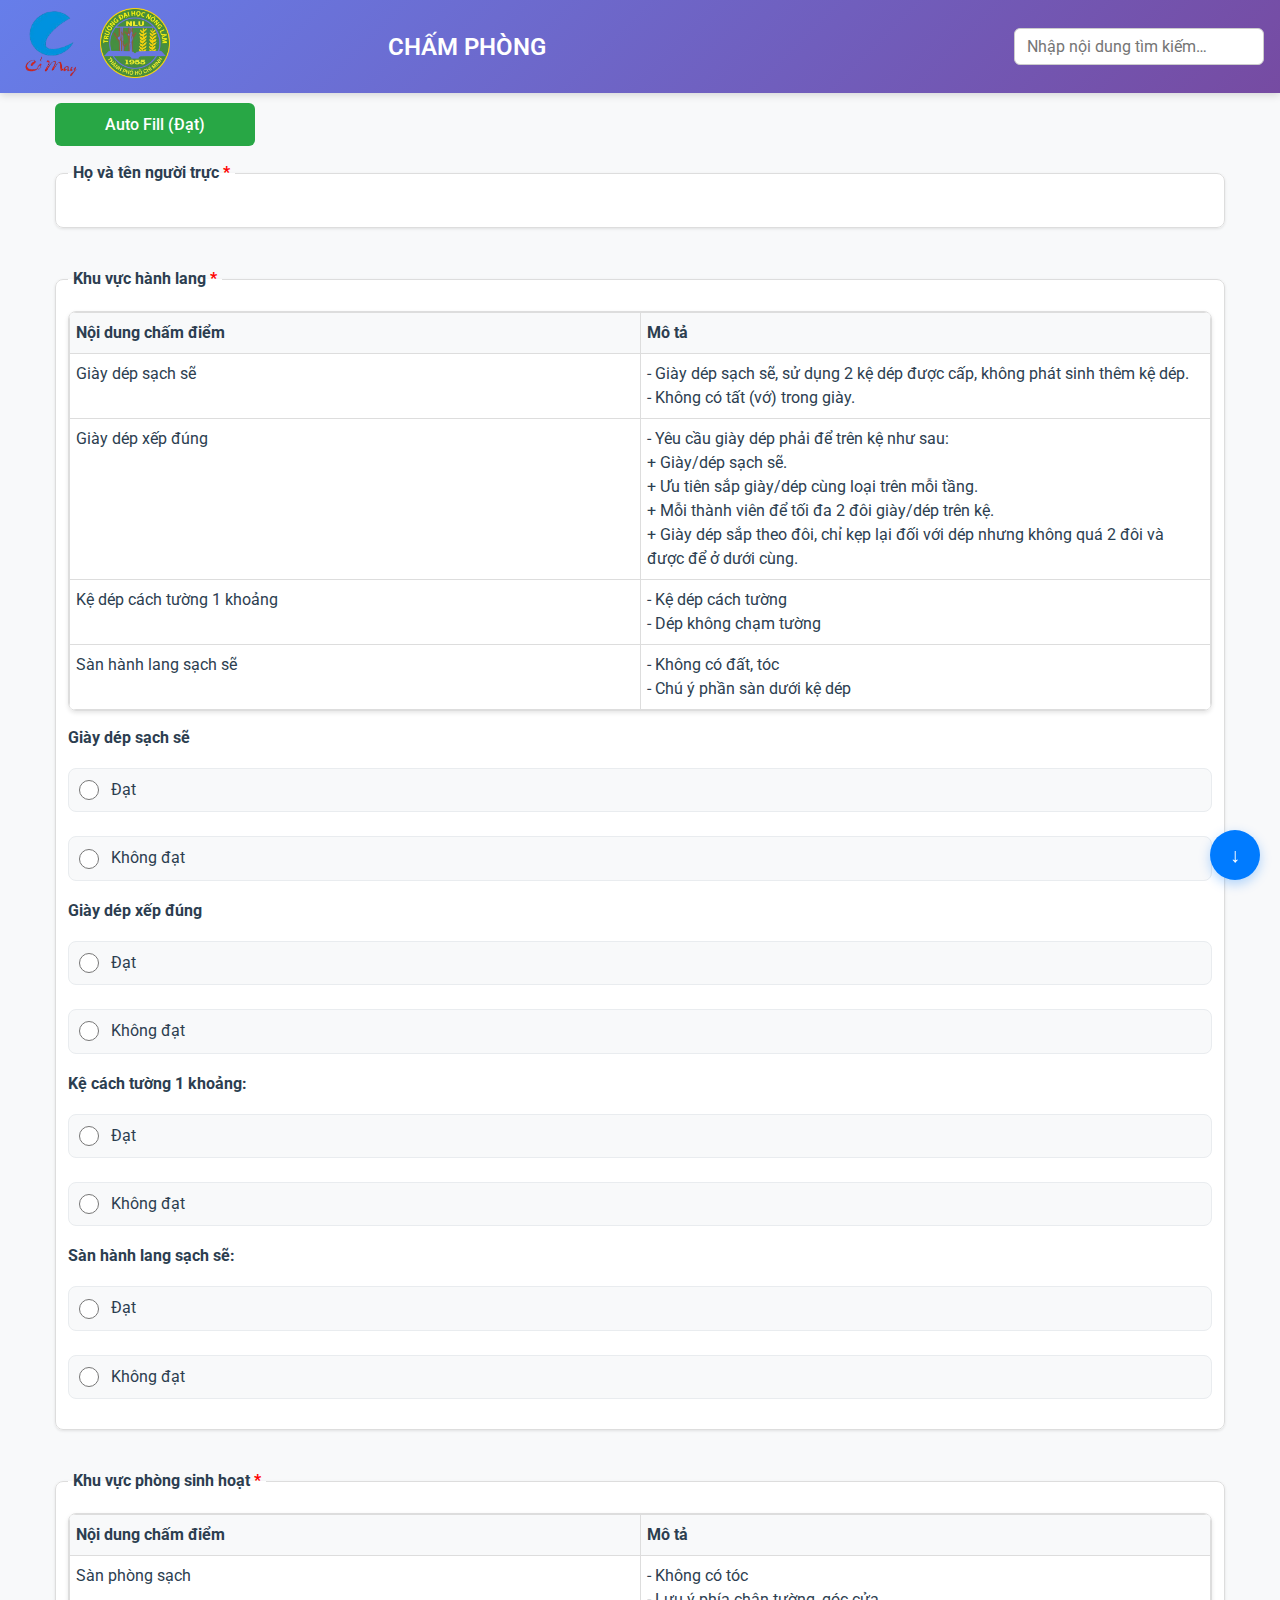
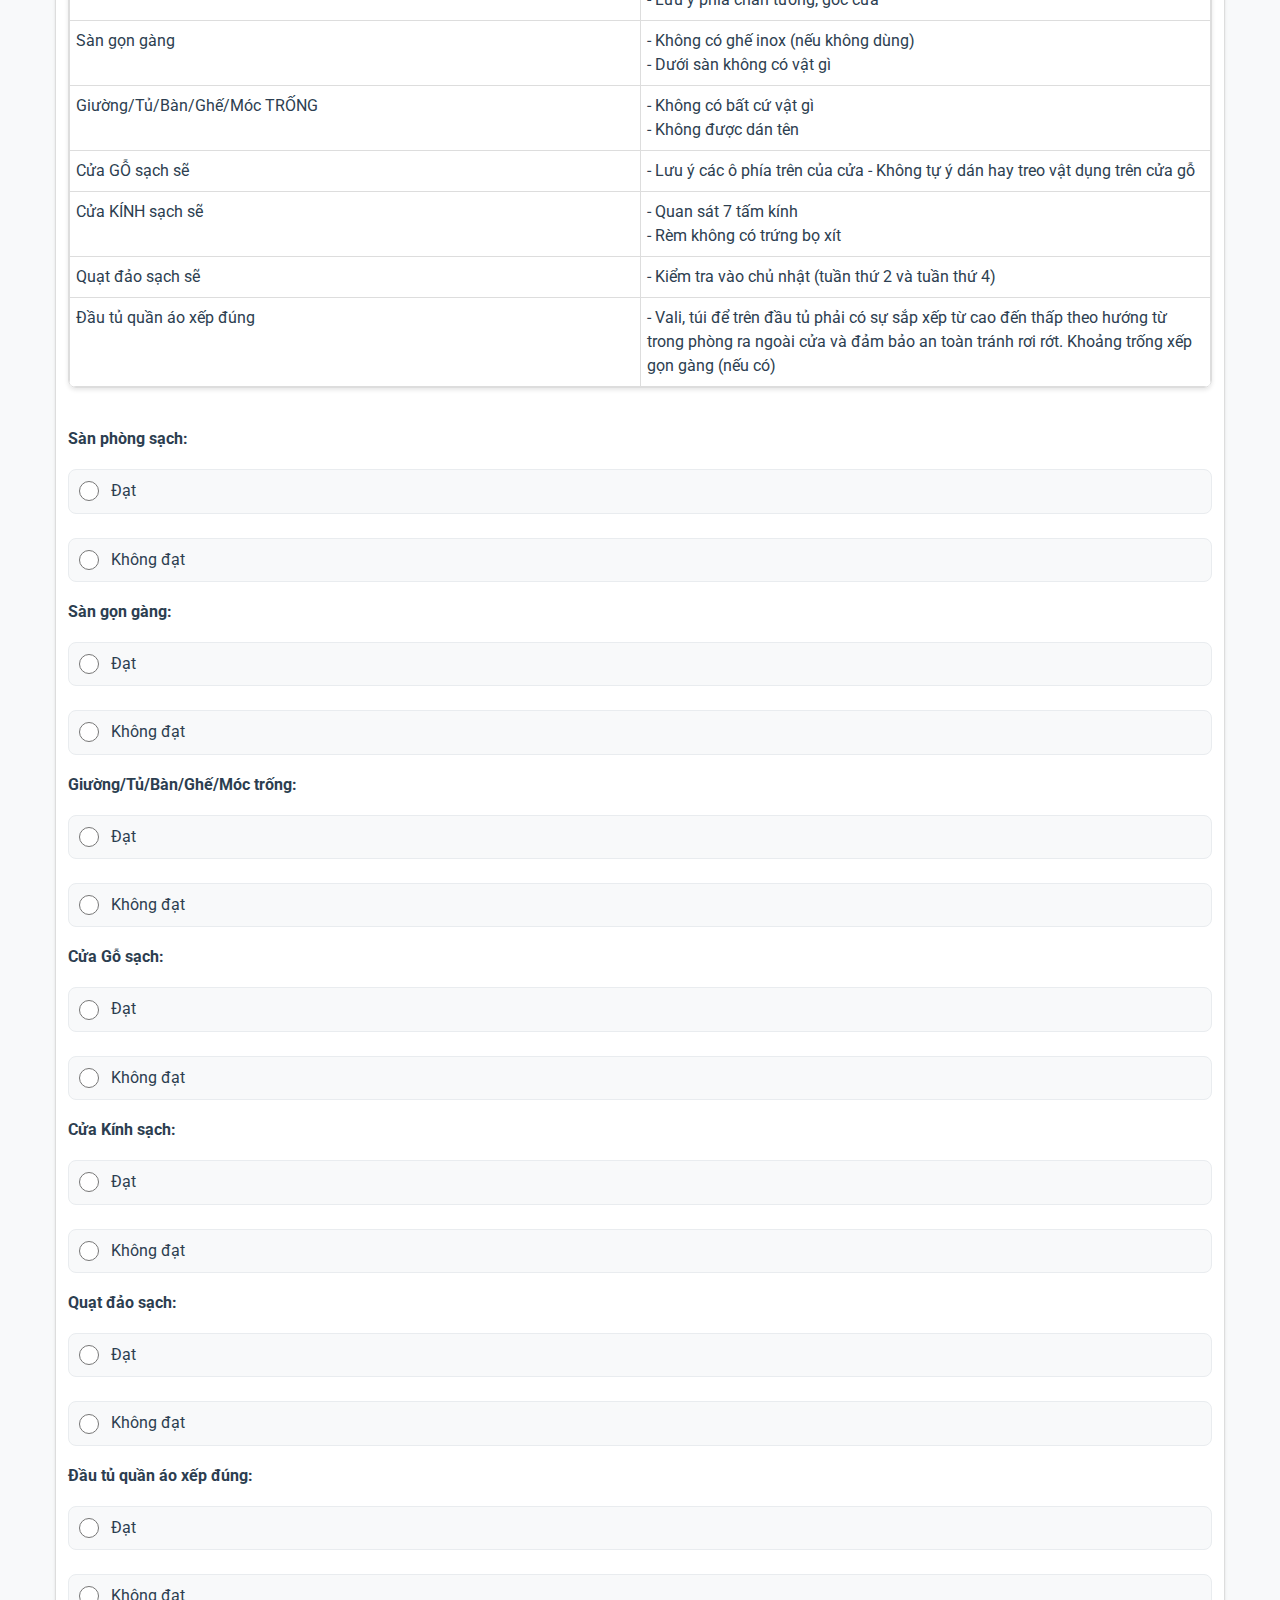
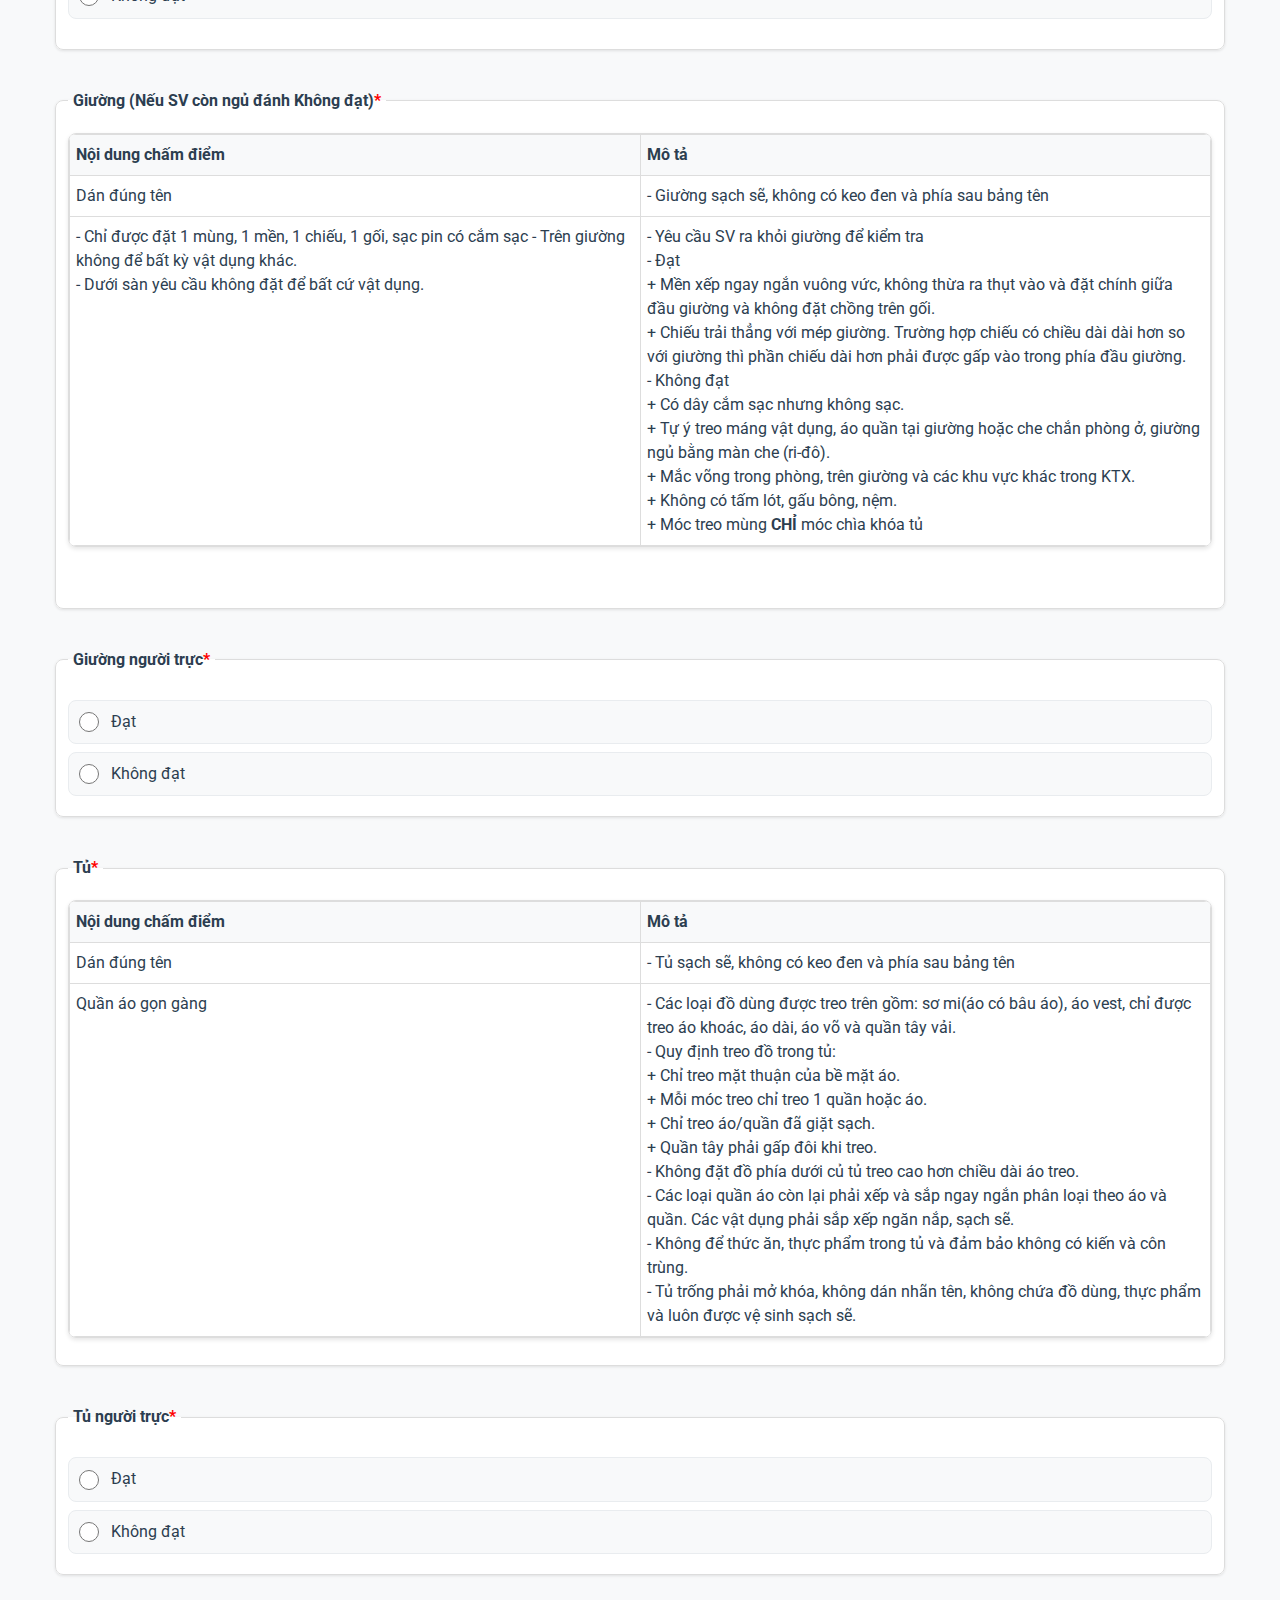
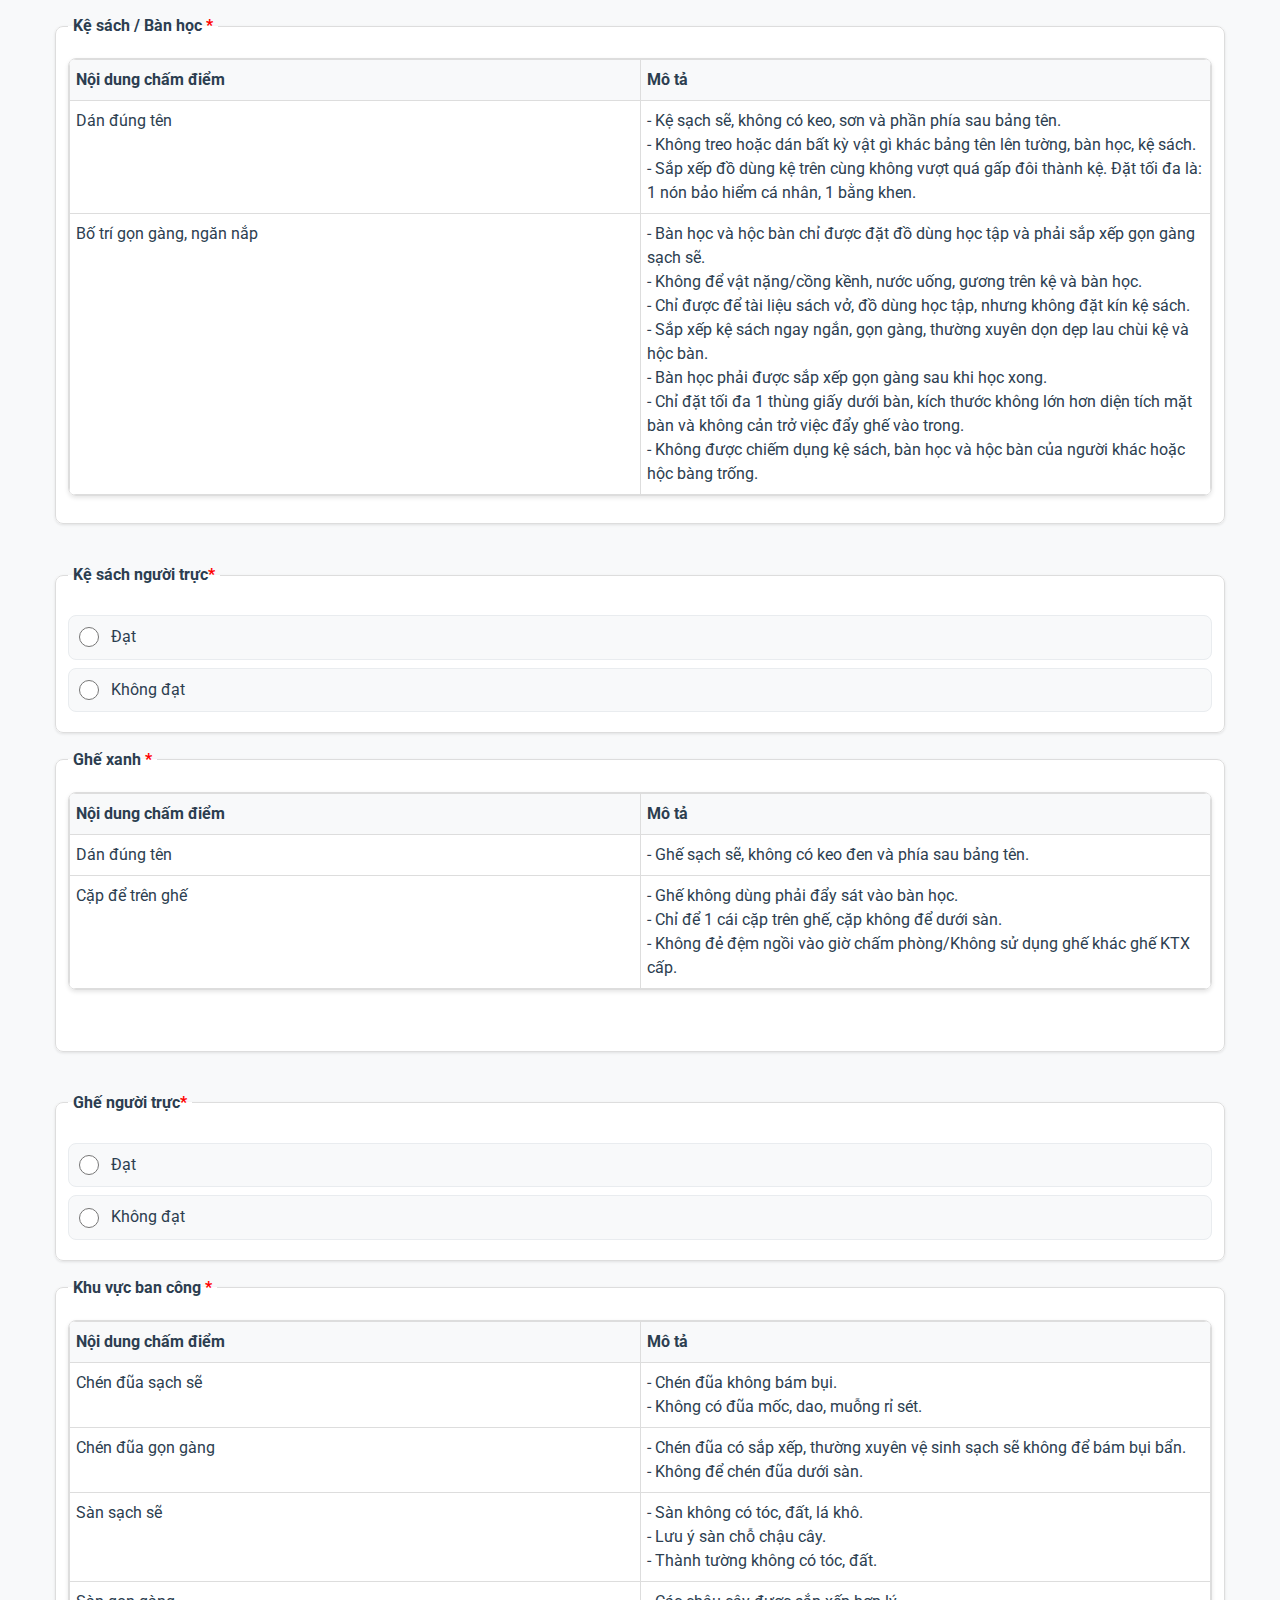
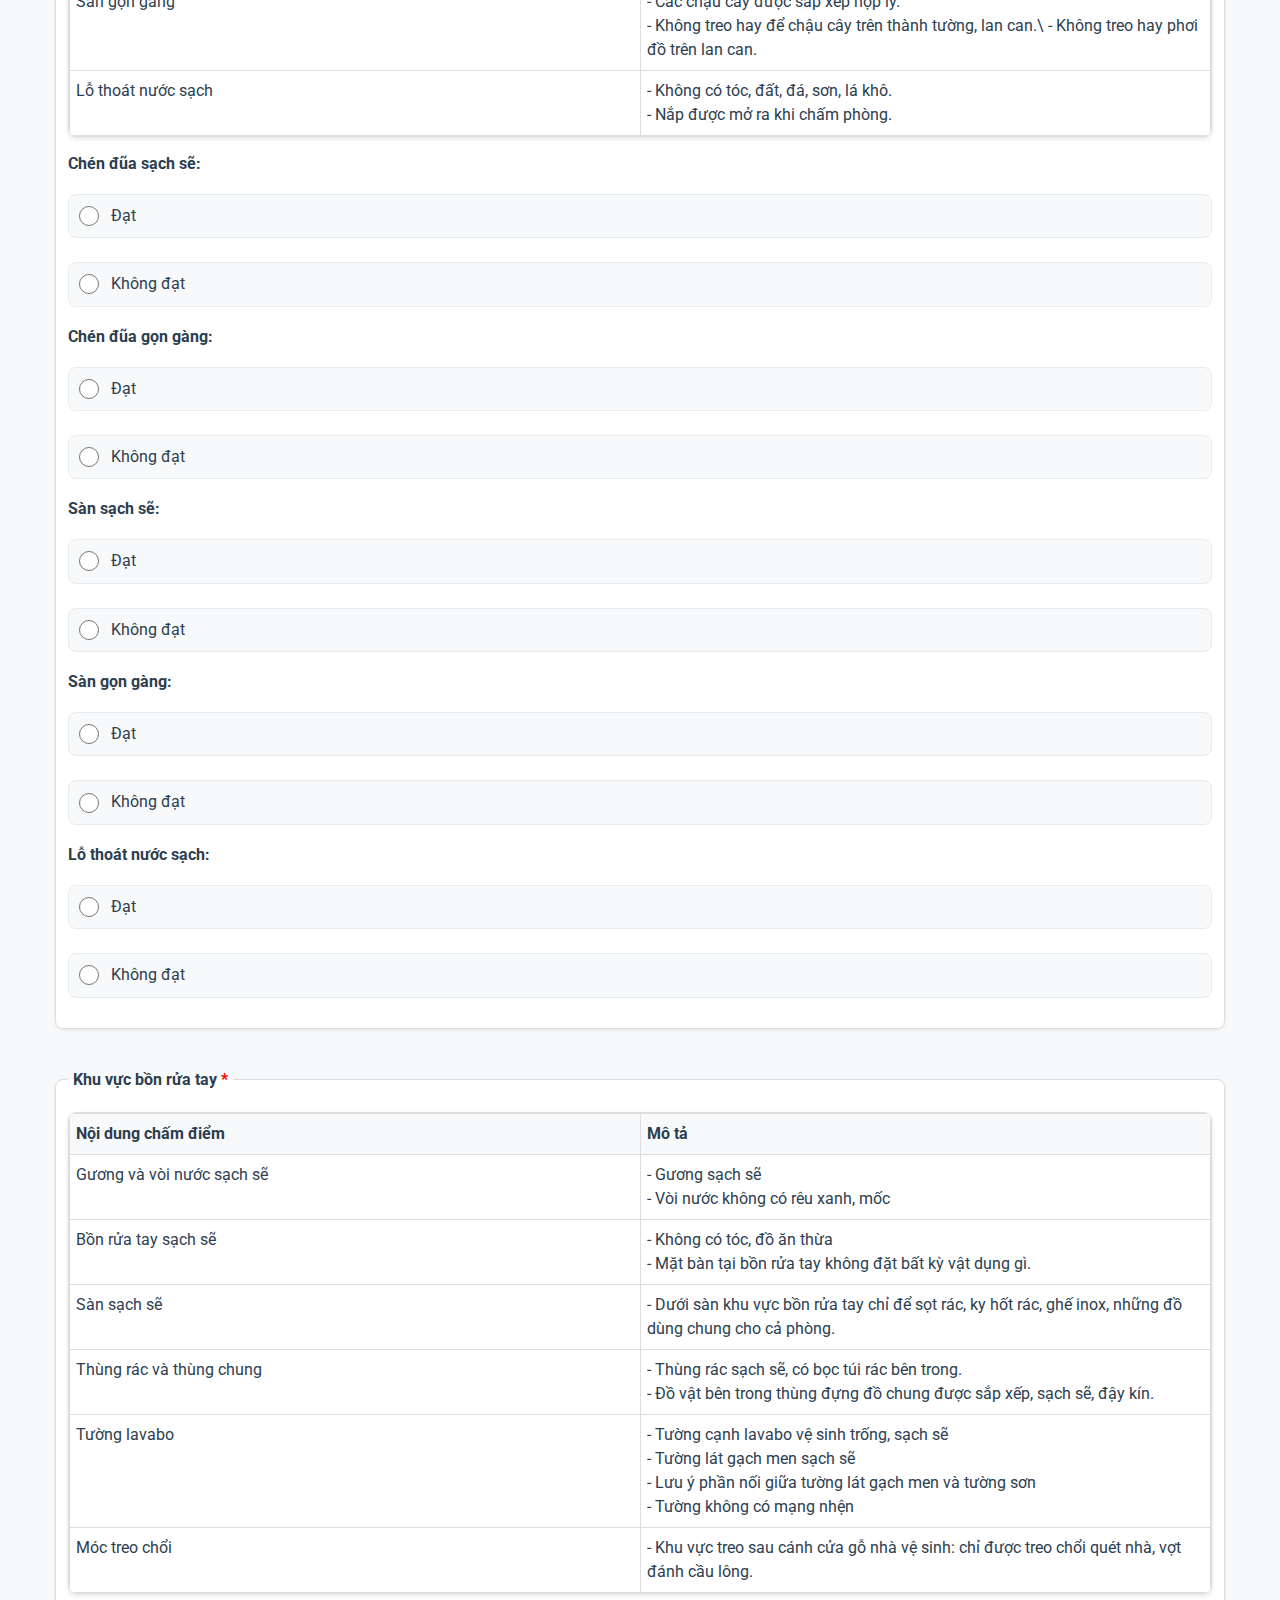
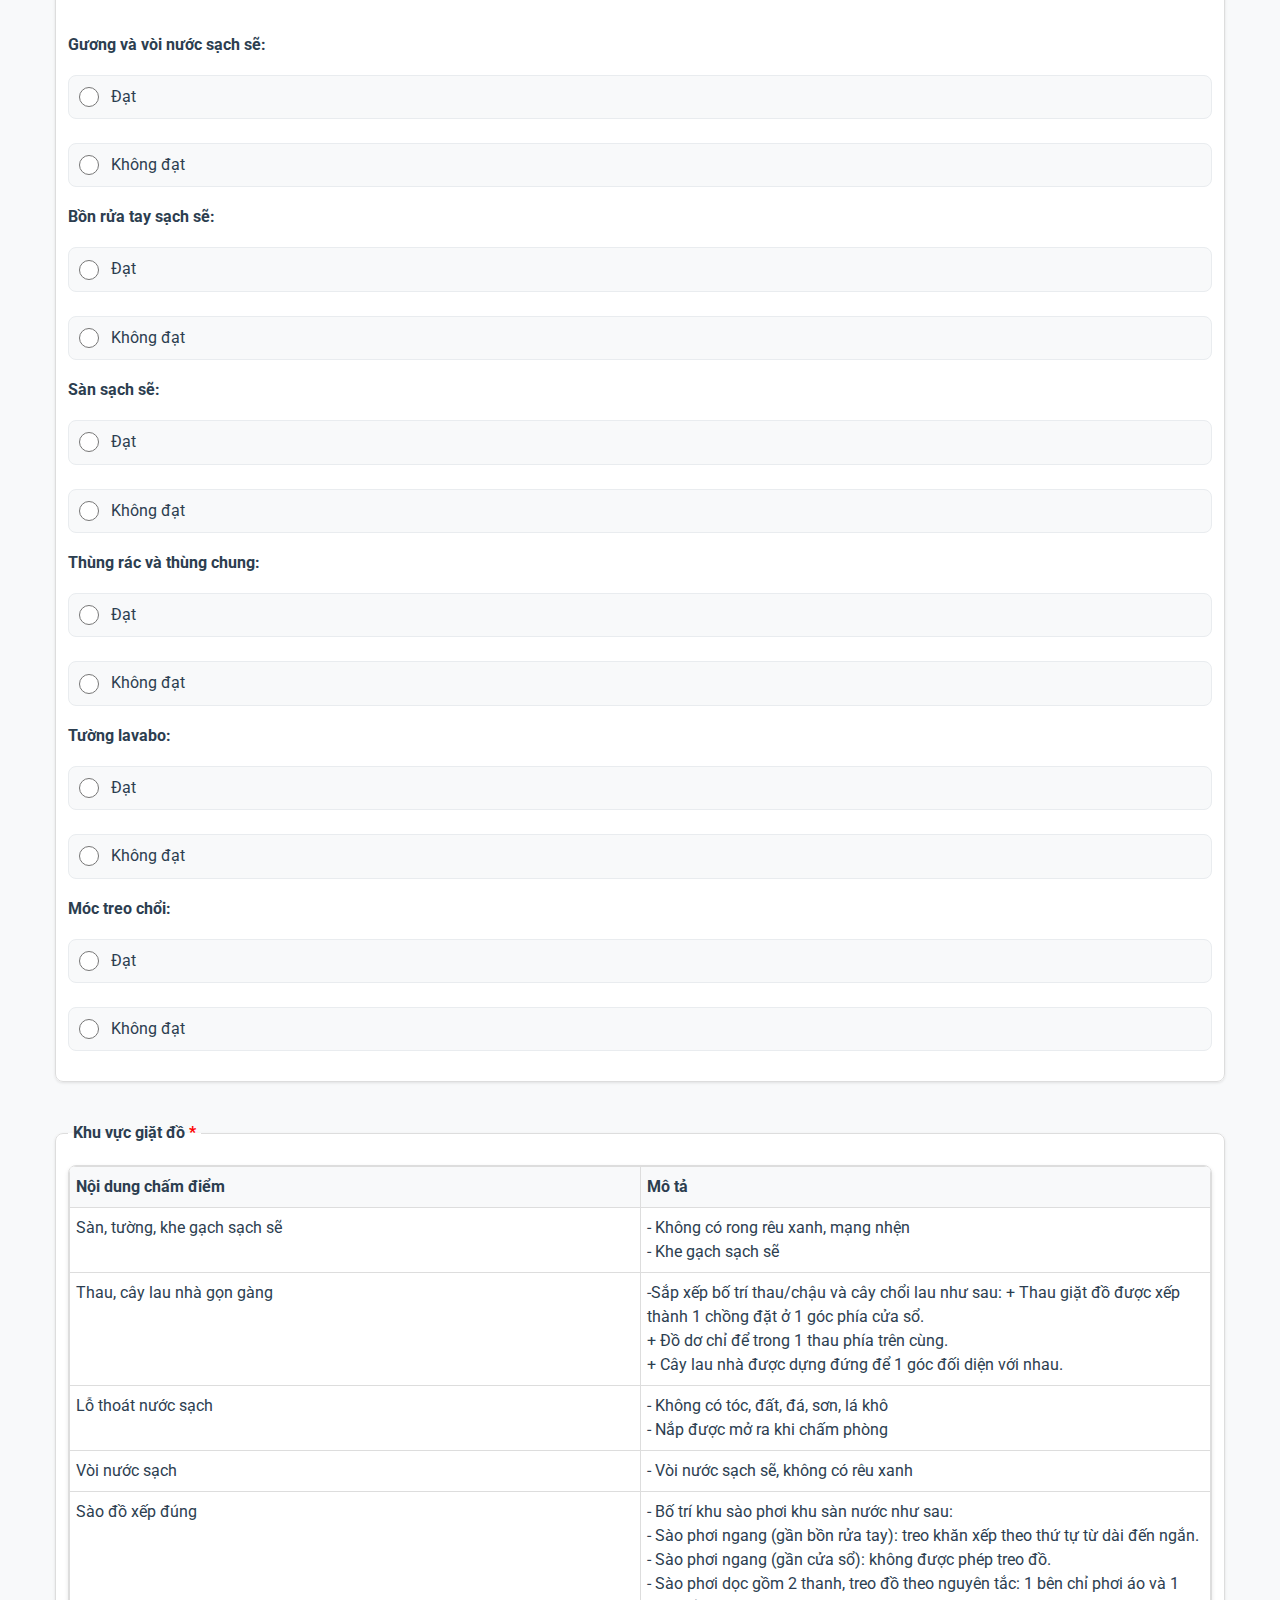
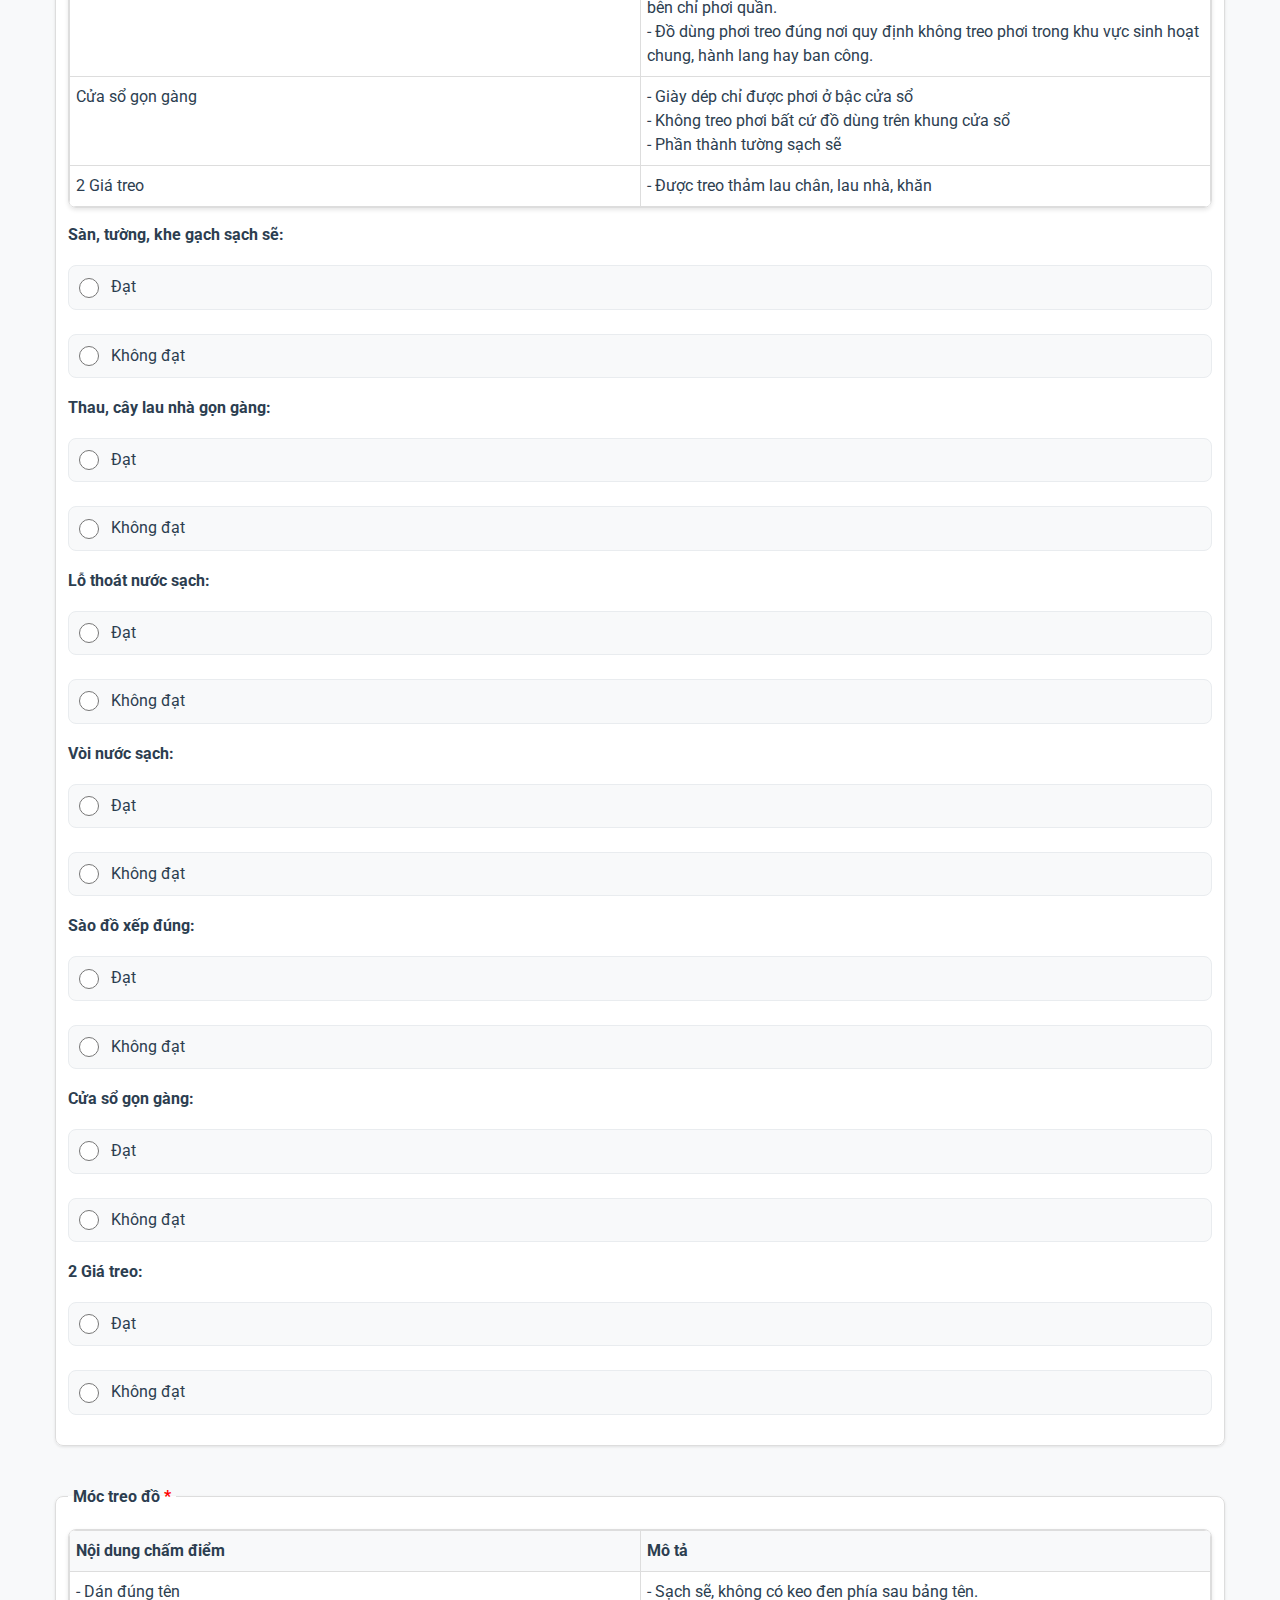
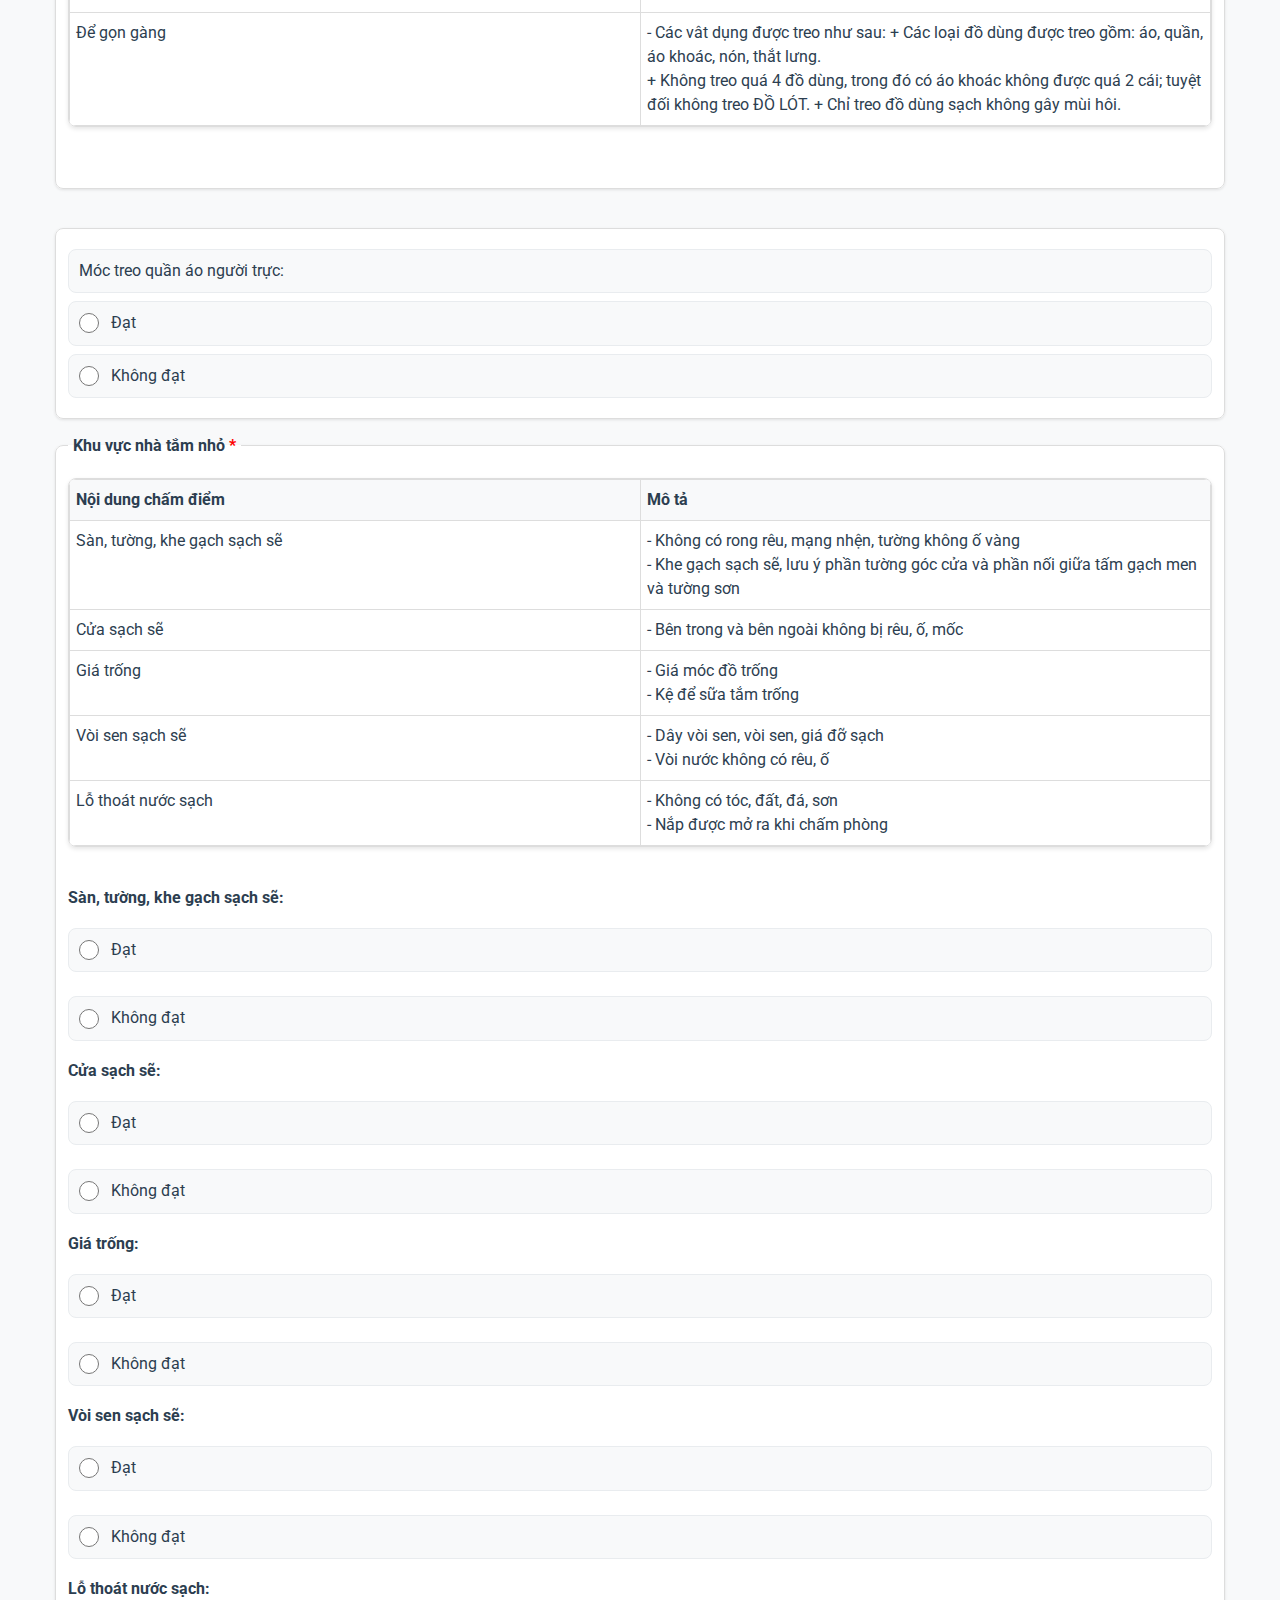
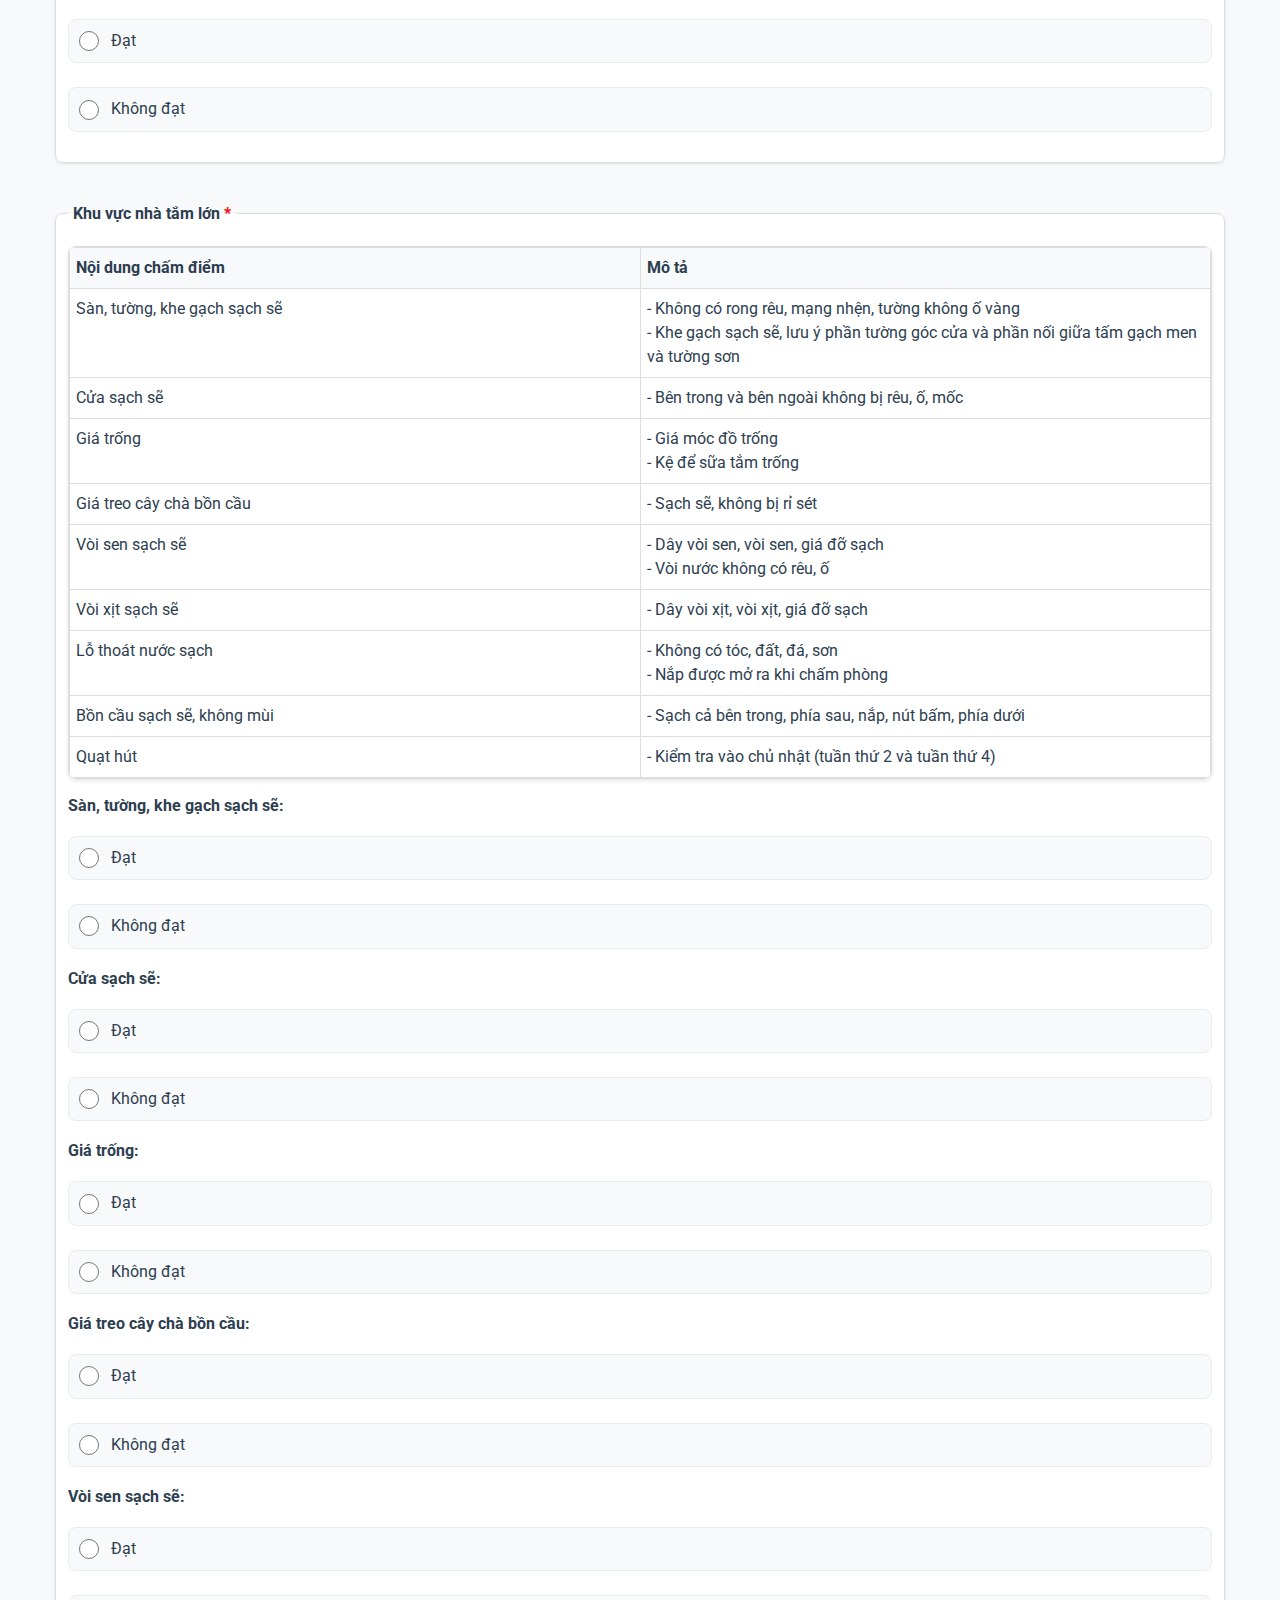
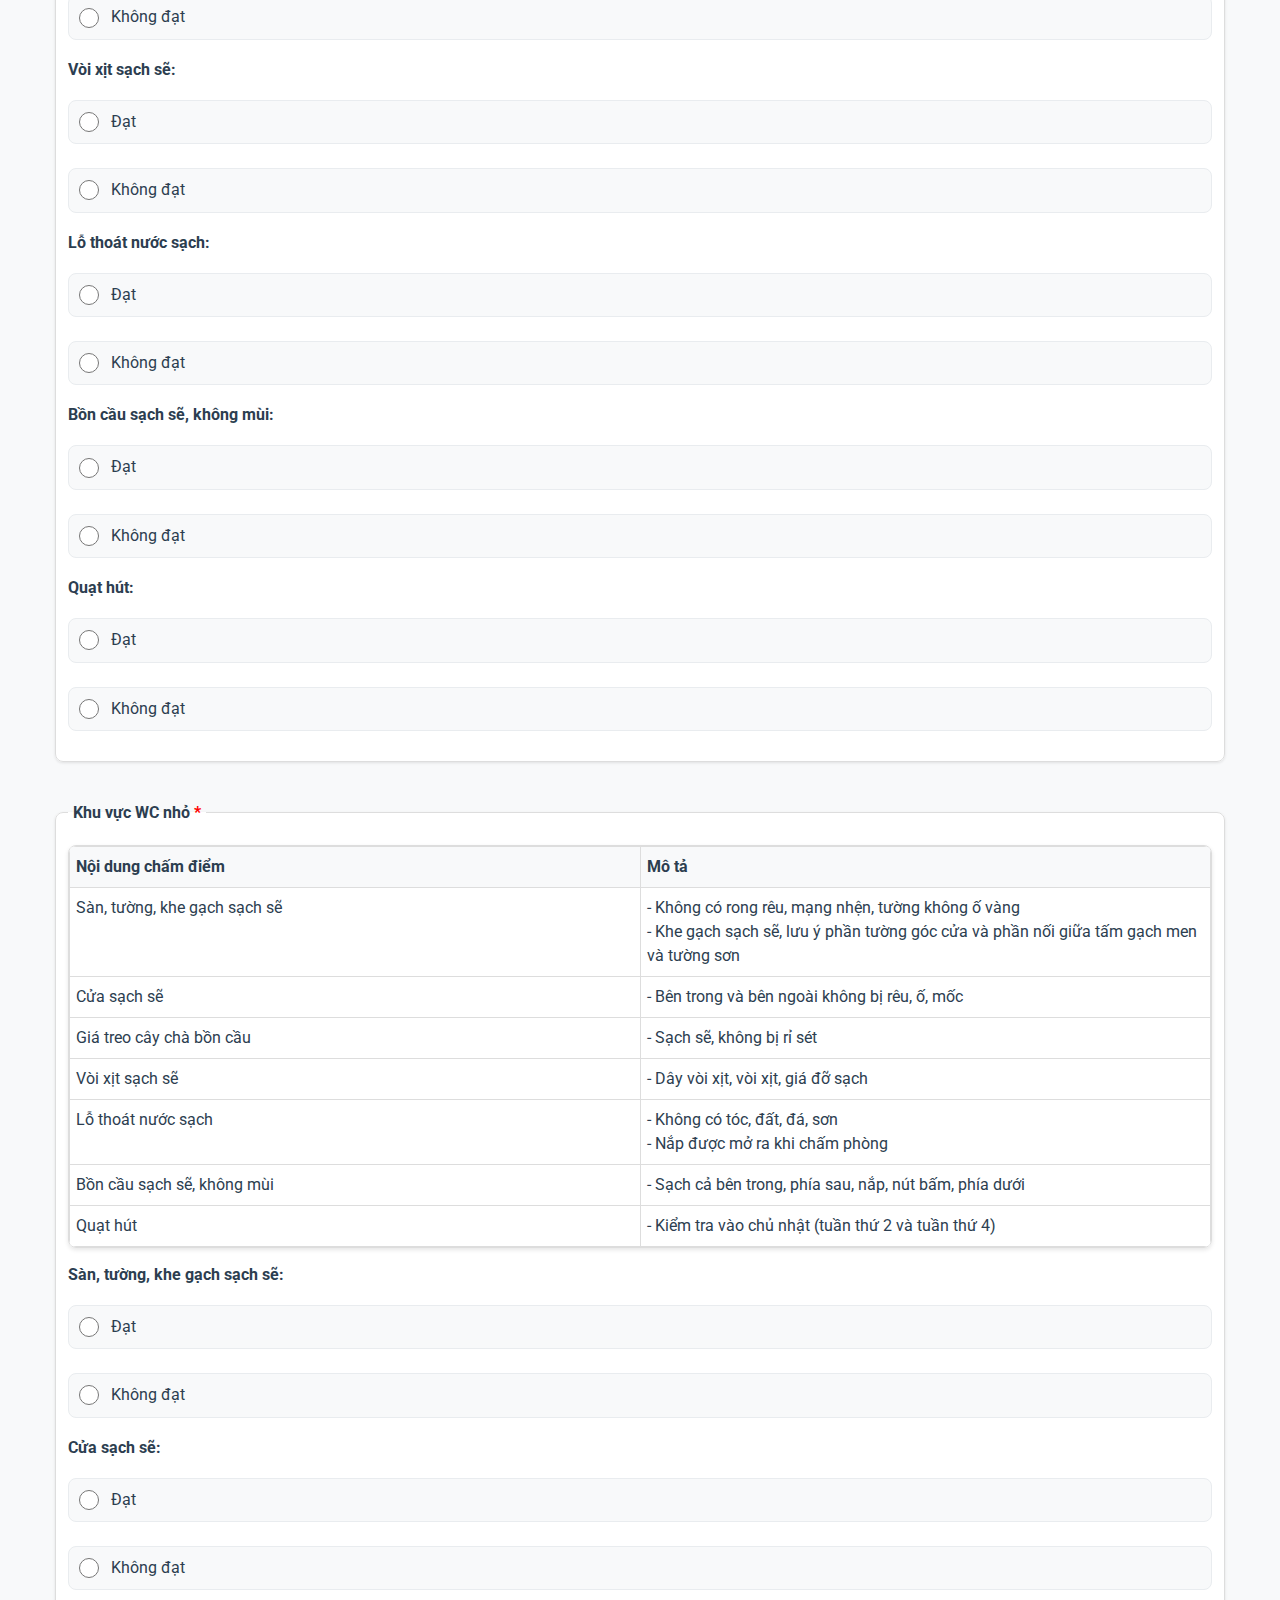
<file: frontend/form.html>
<!DOCTYPE html>
<html lang="vi">
<head>
    <meta charset="UTF-8">
    <!-- Thêm meta viewport tối ưu cho mobile -->
    <meta name="viewport" content="width=device-width, initial-scale=0.5, user-scalable=yes">


    <!-- Thêm theme color cho mobile browsers -->
    <meta name="theme-color" content="#667eea">
    <meta name="mobile-web-app-capable" content="yes">
    <meta name="apple-mobile-web-app-status-bar-style" content="default">
    <title>Chấm phòng</title>
    <link href="https://fonts.googleapis.com/css2?family=Roboto:wght@400;500;700&display=swap&subset=vietnamese" rel="stylesheet">

    <link rel="stylesheet" href="styles.css">
    <link rel="stylesheet" href="style_main.css">
    <link rel="stylesheet" href="style_form.css">
    <link rel="stylesheet" href="mobile-responsive.css">



</head>

<body>
    <!-- HEADER -->
    <header class="header"> 
        <link rel="icon" type="image/x-icon" href="favicon.ico">
        <div>
            <img src="images/ktxCM.png" alt="ktx Cỏ May" style="width: 70px; height: 70px;">
            <img src="images/NongLam.png" alt="Đại học Nông Lâm" style="width: 70px; height: 70px; margin-left: 10px;">
        </div>
        <div>
            <h1 id="pageHeading">CHẤM PHÒNG</h1>
        </div>
        <div class="inputContainer" style="max-width: 500px;">
          <input
            type="text"
            class="form-control"
            id="searchInput"
            placeholder="Nhập nội dung tìm kiếm…"
          />
          </button>
        </div>
    </header>

    <main class="container">
        <button type="button" id="autoFillAll" class="btn-view" style="background:#28a745; margin-bottom:15px;">
            Auto Fill (Đạt)
        </button>
        <button id="scrollToBottom" title="Cuộn xuống cuối trang">
            ↓
        </button>
        <form id="roomForm">
            <!-- Họ và tên người trực -->
            <fieldset>
                <legend>Họ và tên người trực <span style="color:red">*</span></legend>
                <div class="member-list" data-section="nguoiTruc"></div>
                <!-- Thêm option "Không có người trực" -->

            </fieldset>

            <br>

            <!-- Khu vực hành lang -->
            <fieldset>
                <legend>Khu vực hành lang <span style="color:red">*</span></legend>
                <div class="table-container">
                    <table>
                        <tr>
                            <th>Nội dung chấm điểm</th>
                            <th>Mô tả</th>
                        </tr>
                        <tr>
                            <td>Giày dép sạch sẽ</td>
                            <td>
                                - Giày dép sạch sẽ, sử dụng 2 kệ dép được cấp, không phát sinh thêm kệ dép.<br>
                                - Không có tất (vớ) trong giày.
                            </td>
                        </tr>
                        <tr>
                            <td>Giày dép xếp đúng</td>
                            <td>
                                - Yêu cầu giày dép phải để trên kệ như sau:<br>
                                + Giày/dép sạch sẽ.<br>
                                + Ưu tiên sắp giày/dép cùng loại trên mỗi tầng.<br>
                                + Mỗi thành viên để tối đa 2 đôi giày/dép trên kệ.<br>
                                + Giày dép sắp theo đôi, chỉ kẹp lại đối với dép nhưng không quá 
                                    2 đôi và được để ở dưới cùng.
                            </td>
                        </tr>
                        <tr>
                            <td>Kệ dép cách tường 1 khoảng</td>
                            <td>- Kệ dép cách tường<br>
                                - Dép không chạm tường
                            </td>
                        </tr>
                        <tr>
                            <td>Sàn hành lang sạch sẽ</td>
                            <td>- Không có đất, tóc<br>
                                - Chú ý phần sàn dưới kệ dép
                            </td>
                        </tr>
                    </table>
                </div>

                <p><strong>Giày dép sạch sẽ</strong></p>
                <div class="evaluation-group">
                <label><input type="radio" name="hanhLang_giayDepSachSe" value="Đạt"> Đạt</label>
                <label><input type="radio" name="hanhLang_giayDepSachSe" value="Không đạt"> Không đạt</label>
                </div>

                <p><strong>Giày dép xếp đúng</strong></p>
                <div class="evaluation-group">
                    <label><input type="radio" name="hanhLang_giayDepXepDung" value="Đạt"> Đạt</label>
                    <label><input type="radio" name="hanhLang_giayDepXepDung" value="Không đạt"> Không đạt</label>
                </div>

                <p><strong>Kệ cách tường 1 khoảng:</strong></p>
                <div class="evaluation-group">
                    <label><input type="radio" name="hanhLang_keDep" value="Đạt"> Đạt</label>
                    <label><input type="radio" name="hanhLang_keDep" value="Không đạt"> Không đạt</label>
                </div>

                <p><strong>Sàn hành lang sạch sẽ:</strong></p>
                <div class="evaluation-group">
                    <label><input type="radio" name="hanhLang_sanHanhLang" value="Đạt"> Đạt</label>
                    <label><input type="radio" name="hanhLang_sanHanhLang" value="Không đạt"> Không đạt</label>
                </div>

            </fieldset>
            <br>

            <!-- Khu vực phòng sinh hoạt -->
            <fieldset>
                <legend>Khu vực phòng sinh hoạt <span style="color:red">*</span></legend>
                <div class="table-container">
                    <table>
                        <tr>
                            <th>Nội dung chấm điểm</th>
                            <th>Mô tả</th>
                        </tr>
                        <tr>
                            <td>Sàn phòng sạch</td>
                            <td>
                                - Không có tóc<br>
                                - Lưu ý phía chân tường, góc cửa
                            </td>
                        </tr>
                        <tr>
                            <td>Sàn gọn gàng</td>
                            <td>
                                - Không có ghế inox (nếu không dùng)<br>
                                - Dưới sàn không có vật gì
                            </td>
                        </tr>
                        <tr>
                            <td>Giường/Tủ/Bàn/Ghế/Móc TRỐNG</td>
                            <td>
                                - Không có bất cứ vật gì<br>
                                - Không được dán tên
                            </td>
                        </tr>
                        <tr>
                            <td>Cửa GỖ sạch sẽ</td>
                            <td>- Lưu ý các ô phía trên của cửa
                                - Không tự ý dán hay treo vật dụng trên cửa gỗ
                            </td>
                        </tr>
                        <tr>
                            <td>Cửa KÍNH sạch sẽ</td>
                            <td>
                                - Quan sát 7 tấm kính<br>
                                - Rèm không có trứng bọ xít
                            </td>
                        </tr>
                        <tr>
                            <td>Quạt đảo sạch sẽ</td>
                            <td>- Kiểm tra vào chủ nhật (tuần thứ 2 và tuần thứ 4)</td>
                        </tr>
                        <tr>
                            <td>Đầu tủ quần áo xếp đúng</td>
                            <td>- Vali, túi để trên đầu tủ phải có sự sắp xếp từ cao đến thấp theo hướng từ trong phòng ra ngoài cửa
                                và đảm bảo an toàn tránh rơi rớt. Khoảng trống xếp gọn gàng (nếu có)</td>
                        </tr>
                    </table>
                </div>


                <br>
                <p><strong>Sàn phòng sạch:</strong></p>
                <div class="evaluation-group">
                    <label><input type="radio" name="phongSinhHoat_sanPhongSach" value="Đạt"> Đạt</label>
                    <label><input type="radio" name="phongSinhHoat_sanPhongSach" value="Không đạt"> Không đạt</label>
                </div>

                <p><strong>Sàn gọn gàng:</strong></p>
                <div class="evaluation-group">
                    <label><input type="radio" name="phongSinhHoat_sanGonGang" value="Đạt"> Đạt</label>
                    <label><input type="radio" name="phongSinhHoat_sanGonGang" value="Không đạt"> Không đạt</label>
                </div>

                <p><strong>Giường/Tủ/Bàn/Ghế/Móc trống:</strong></p>
                <div class="evaluation-group">
                    <label><input type="radio" name="phongSinhHoat_giuongTuBanGheMocTrong" value="Đạt"> Đạt</label>
                    <label><input type="radio" name="phongSinhHoat_giuongTuBanGheMocTrong" value="Không đạt"> Không đạt</label>
                </div>
                
                <p><strong>Cửa Gỗ sạch:</strong></p>
                <div class="evaluation-group">
                    <label><input type="radio" name="phongSinhHoat_cuaGoSach" value="Đạt"> Đạt</label>
                    <label><input type="radio" name="phongSinhHoat_cuaGoSach" value="Không đạt"> Không đạt</label>
                </div>

                <p><strong>Cửa Kính sạch:</strong></p>
                <div class="evaluation-group">
                    <label><input type="radio" name="phongSinhHoat_cuaKinhSach" value="Đạt"> Đạt</label>
                    <label><input type="radio" name="phongSinhHoat_cuaKinhSach" value="Không đạt"> Không đạt</label>
                </div>

                <p><strong>Quạt đảo sạch:</strong></p>
                <div class="evaluation-group">
                    <label><input type="radio" name="phongSinhHoat_quatDaoSach" value="Đạt"> Đạt</label>
                    <label><input type="radio" name="phongSinhHoat_quatDaoSach" value="Không đạt"> Không đạt</label>
                </div>
                
                <p><strong>Đầu tủ quần áo xếp đúng:</strong></p>
                <div class="evaluation-group">
                    <label><input type="radio" name="phongSinhHoat_dauTuQuanAoXepDung" value="Đạt"> Đạt</label>
                    <label><input type="radio" name="phongSinhHoat_dauTuQuanAoXepDung" value="Không đạt"> Không đạt</label>
                </div>                
            </fieldset>
            <br>

            <fieldset>
                <legend>Giường (Nếu SV còn ngủ đánh Không đạt)<span style="color:red">*</span></legend>
                <div class="table-container">
                    <table>
                        <tr>
                            <th>Nội dung chấm điểm</th>
                            <th>Mô tả</th>
                        </tr>
                        <tr>
                            <td>Dán đúng tên</td>
                            <td>
                                - Giường sạch sẽ, không có keo đen và phía sau bảng tên
                            </td>
                        </tr>
                        <tr>
                            <td>- Chỉ được đặt 1 mùng, 1 mền, 1 chiếu, 1 gối, sạc pin có cắm sạc
                                - Trên giường không để bất kỳ vật dụng khác.<br>
                                - Dưới sàn yêu cầu không đặt để bất cứ vật dụng.
                            </td>
                            <td>
                                - Yêu cầu SV ra khỏi giường để kiểm tra<br>
                                - Đạt<br>
                                + Mền xếp ngay ngắn vuông vức, không thừa ra thụt vào và đặt chính giữa đầu giường
                                và không đặt chồng trên gối.<br>
                                + Chiếu trải thẳng với mép giường. Trường hợp chiếu có chiều dài dài hơn so với giường
                                thì phần chiếu dài hơn phải được gấp vào trong phía đầu giường.<br>
                                - Không đạt<br>
                                + Có dây cắm sạc nhưng không sạc.<br>
                                + Tự ý treo máng vật dụng, áo quần tại giường hoặc che chắn phòng ở,
                                giường ngủ bằng màn che (ri-đô).<br>
                                + Mắc võng trong phòng, trên giường và các khu vực khác trong KTX.<br>
                                + Không có tấm lót, gấu bông, nệm.<br>
                                + Móc treo mùng <b>CHỈ</b> móc chìa khóa tủ<br>
                            </td>
                        </tr>
                    </table>
                </div>

                <br>
                <div class="member-list" data-section="giuong"></div>
            </fieldset>
            <br>

            <fieldset>
                <legend>Giường người trực<span style="color:red">*</span></legend>
                <label><input type="radio" name="GiuongNguoiTruc" value="Đạt">Đạt</label>
                <label><input type="radio" name="GiuongNguoiTruc" value="Không đạt"> Không đạt</label>   
            </fieldset>
            <br>
            
            <fieldset>
                <legend>Tủ<span style="color:red">*</span></legend>
                <div class="table-container">
                    <table>
                        <tr>
                            <th>Nội dung chấm điểm</th>
                            <th>Mô tả</th>
                        </tr>
                        <tr>
                            <td>Dán đúng tên</td>
                            <td>    
                                - Tủ sạch sẽ, không có keo đen và phía sau bảng tên
                            </td>
                        </tr>
                        <tr>
                            <td>Quần áo gọn gàng</td>
                            <td>
                                -  Các loại đồ dùng được treo trên gồm: sơ mi(áo có bâu áo), áo vest, chỉ được treo áo khoác, 
                                áo dài, áo võ và quần tây vải.<br>
                                - Quy định treo đồ trong tủ:<br>
                                + Chỉ treo mặt thuận của bề mặt áo.<br>
                                + Mỗi móc treo chỉ treo 1 quần hoặc áo.<br>
                                + Chỉ treo áo/quần đã giặt sạch.<br>
                                + Quần tây phải gấp đôi khi treo.<br>
                                - Không đặt đồ phía dưới củ tủ treo cao hơn chiều dài áo treo.<br>
                                - Các loại quần áo còn lại phải xếp và sắp ngay ngắn phân loại theo áo và quần. Các vật dụng
                                phải sắp xếp ngăn nắp, sạch sẽ.<br>
                                - Không để thức ăn, thực phẩm trong tủ và đảm bảo không có kiến và côn trùng.<br>
                                - Tủ trống phải mở khóa, không dán nhãn tên, không chứa đồ dùng, thực phẩm và luôn được vệ sinh sạch sẽ.
                            </td>
                        </tr>
                    </table>
                </div>

                <div class="member-list" data-section="tu"></div>
            </fieldset>
            <br>

            <fieldset>
                <legend>Tủ người trực<span style="color:red">*</span></legend>
                <label><input type="radio" name="TuNguoiTruc" value="Đạt">Đạt<br></label>
                <label><input type="radio" name="TuNguoiTruc" value="Không đạt"> Không đạt</label>        
            </fieldset>
            <br>
             <!-- 4. Kệ sách / Bàn học -->
            <fieldset id="keSachFieldset">
                <legend>Kệ sách / Bàn học <span style="color:red">*</span></legend>
                <div class="table-container">
                    <table>
                        <tr>
                            <th>Nội dung chấm điểm</th>
                            <th>Mô tả</th>
                        </tr>
                        <tr>
                            <td>Dán đúng tên</td>
                            <td>
                                - Kệ sạch sẽ, không có keo, sơn và phần phía sau bảng tên.<br>
                                - Không treo hoặc dán bất kỳ vật gì khác bảng tên lên tường, bàn học,
                                kệ sách.<br>
                                - Sắp xếp đồ dùng kệ trên cùng không vượt quá gấp đôi thành kệ.
                                Đặt tối đa là: 1 nón bảo hiểm cá nhân, 1 bằng khen.
                            </td>
                        </tr>
                        <tr>
                            <td>Bố trí gọn gàng, ngăn nắp</td>
                            <td>
                                - Bàn học và hộc bàn chỉ được đặt đồ dùng học tập và phải sắp xếp gọn gàng sạch sẽ.<br>
                                - Không để vật nặng/cồng kềnh, nước uống, gương trên kệ và bàn học.<br>
                                - Chỉ được để tài liệu sách vở, đồ dùng học tập, nhưng không đặt kín kệ sách.<br>
                                - Sắp xếp kệ sách ngay ngắn, gọn gàng, thường xuyên dọn dẹp lau chùi kệ và hộc bàn.<br>
                                - Bàn học phải được sắp xếp gọn gàng sau khi học xong.<br>
                                - Chỉ đặt tối đa 1 thùng giấy dưới bàn, kích thước không lớn hơn diện tích mặt bàn và không cản trở việc đẩy ghế vào trong.<br>
                                - Không được chiếm dụng kệ sách, bàn học và hộc bàn của người khác hoặc hộc bàng trống.<br>
                            </td>
                        </tr>
                    </table>
                </div>

                <div class="member-list" data-section="keSach"></div>
            </fieldset>

            <br>
            <fieldset>
                <legend>Kệ sách người trực<span style="color:red">*</span></legend>
                <label><input type="radio" name="KeSachNguoiTruc" value="Đạt">Đạt</label>
                <label><input type="radio" name="KeSachNguoiTruc" value="Không đạt"> Không đạt</label>
            </fieldset>
            <!-- 5. Ghế xanh -->
            <fieldset id="gheXanhFieldset">
                <legend>Ghế xanh <span style="color:red">*</span></legend>
                <div class="table-container">
                    <table>
                        <tr><th>Nội dung chấm điểm</th><th>Mô tả</th></tr>
                        <tr>
                            <td>Dán đúng tên</td>
                            <td>
                                - Ghế sạch sẽ, không có keo đen và phía sau bảng tên.
                            </td>
                        </tr>
                        <tr>
                            <td>Cặp để trên ghế</td>
                            <td>
                                - Ghế không dùng phải đẩy sát vào bàn học.<br>
                                - Chỉ để 1 cái cặp trên ghế, cặp không để dưới sàn.<br>
                                - Không đẻ đệm ngồi vào giờ chấm phòng/Không sử dụng ghế khác ghế KTX cấp.<br>
                            </td>
                        </tr>
                    </table>
                </div>

                <br>
                <div class="member-list" data-section="ghe"></div>
            </fieldset>

            <br>
            <fieldset>
                <legend>Ghế người trực<span style="color:red">*</span></legend>
                <label><input type="radio" name="GheNguoiTruc" value="Đạt">Đạt</label>
                <label><input type="radio" name="GheNguoiTruc" value="Không đạt"> Không đạt</label>
            </fieldset>

            <!-- 6. Khu vực ban công -->
            <fieldset>
                <legend>Khu vực ban công <span style="color:red">*</span></legend>
                <div class="table-container">
                    <table>
                    <tr>
                        <th>Nội dung chấm điểm</th>
                        <th>Mô tả</th>
                    </tr>
                    <tr>
                        <td>Chén đũa sạch sẽ</td>
                        <td>- Chén đũa không bám bụi.<br>- Không có đũa mốc, dao, muỗng rỉ sét.</td>
                    </tr>
                    <tr>
                        <td>Chén đũa gọn gàng</td>
                        <td>- Chén đũa có sắp xếp, thường xuyên vệ sinh sạch sẽ không để bám bụi bẩn.<br>- Không để chén đũa dưới sàn.</td>
                    </tr>
                    <tr>
                        <td>Sàn sạch sẽ</td>
                        <td>- Sàn không có tóc, đất, lá khô.<br>- Lưu ý sàn chỗ chậu cây.<br>- Thành tường không có tóc, đất.</td>
                    </tr>
                    <tr>
                        <td>Sàn gọn gàng</td>
                        <td>- Các chậu cây được sắp xếp hợp lý.<br>- Không treo hay để chậu cây trên thành tường, lan can.\
                            - Không treo hay phơi đồ trên lan can.
                        </td>
                    </tr>
                    <tr>
                        <td>Lỗ thoát nước sạch</td>
                        <td>- Không có tóc, đất, đá, sơn, lá khô.<br>- Nắp được mở ra khi chấm phòng.</td>
                    </tr>
                    </table>
                </div>

                <p><strong>Chén đũa sạch sẽ:</strong></p>
                <div class="evaluation-group">
                    <label><input type="radio" name="banCong_chenDuaSachSe" value="Đạt"> Đạt</label>
                    <label><input type="radio" name="banCong_chenDuaSachSe" value="Không đạt"> Không đạt</label>
                </div>    

                <p><strong>Chén đũa gọn gàng:</strong></p>
                <div class="evaluation-group">
                    <label><input type="radio" name="banCong_chenDuaGonGang" value="Đạt"> Đạt</label>
                    <label><input type="radio" name="banCong_chenDuaGonGang" value="Không đạt"> Không đạt</label>
                </div>

                <p><strong>Sàn sạch sẽ:</strong></p>
                <div class="evaluation-group">
                    <label><input type="radio" name="banCong_sanSachSe" value="Đạt"> Đạt</label>
                    <label><input type="radio" name="banCong_sanSachSe" value="Không đạt"> Không đạt</label>
                </div>

                <p><strong>Sàn gọn gàng:</strong></p>
                <div class="evaluation-group">
                    <label><input type="radio" name="banCong_sanGonGang" value="Đạt"> Đạt</label>
                    <label><input type="radio" name="banCong_sanGonGang" value="Không đạt"> Không đạt</label>
                </div>

                <p><strong>Lỗ thoát nước sạch:</strong></p>
                <div class="evaluation-group">
                    <label><input type="radio" name="banCong_loThoatNuocSach" value="Đạt"> Đạt</label>
                    <label><input type="radio" name="banCong_loThoatNuocSach" value="Không đạt"> Không đạt</label>
                </div>                
            </fieldset>

            <br>

            <!-- 7. Khu vực bồn rửa tay -->
            <fieldset>
                <legend>Khu vực bồn rửa tay <span style="color:red">*</span></legend>
                <div class="table-container">
                    <table>
                        <tr>
                            <th>Nội dung chấm điểm</th>
                            <th>Mô tả</th>
                        </tr>
                        <tr>
                            <td>Gương và vòi nước sạch sẽ</td>
                            <td>
                                - Gương sạch sẽ<br>
                                - Vòi nước không có rêu xanh, mốc
                            </td>
                        </tr>
                        <tr>
                            <td>Bồn rửa tay sạch sẽ</td>
                            <td>
                                - Không có tóc, đồ ăn thừa<br>
                                - Mặt bàn tại bồn rửa tay không đặt bất kỳ vật dụng gì.
                            </td>
                        </tr>
                        <tr>
                            <td>Sàn sạch sẽ</td>
                            <td>
                                - Dưới sàn khu vực bồn rửa tay chỉ để sọt rác, ky hốt rác, ghế inox,
                                những đồ dùng chung cho cả phòng.
                            </td>
                        </tr>
                        <tr>
                            <td>Thùng rác và thùng chung</td>
                            <td>
                                - Thùng rác sạch sẽ, có bọc túi rác bên trong.<br>
                                - Đồ vật bên trong thùng đựng đồ chung được sắp xếp, sạch sẽ, đậy kín.<br>
                            </td>
                        </tr>
                        <tr>
                            <td>Tường lavabo</td>
                            <td>
                                - Tường cạnh lavabo vệ sinh trống, sạch sẽ<br>
                                - Tường lát gạch men sạch sẽ<br>
                                - Lưu ý phần nối giữa tường lát gạch men và tường sơn<br>
                                - Tường không có mạng nhện
                            </td>
                        </tr>
                        <tr>
                            <td>Móc treo chổi</td>
                            <td>
                                - Khu vực treo sau cánh cửa gỗ nhà vệ sinh: chỉ được treo chổi quét nhà, vợt đánh cầu lông.
                            </td>
                        </tr>
                    </table>
                </div>

                <br>
                <p><strong>Gương và vòi nước sạch sẽ:</strong></p>
                <div class="evaluation-group">
                    <label><input type="radio" name="bonRuaTay_guongVoiNuoc" value="Đạt"> Đạt</label>
                    <label><input type="radio" name="bonRuaTay_guongVoiNuoc" value="Không đạt"> Không đạt</label>
                </div>    

                <p><strong>Bồn rửa tay sạch sẽ:</strong></p>
                <div class="evaluation-group">
                    <label><input type="radio" name="bonRuaTay_bonRuaTay" value="Đạt"> Đạt</label>
                    <label><input type="radio" name="bonRuaTay_bonRuaTay" value="Không đạt"> Không đạt</label>
                </div> 

                <p><strong>Sàn sạch sẽ:</strong></p>
                <div class="evaluation-group">
                    <label><input type="radio" name="bonRuaTay_sanSachSe" value="Đạt"> Đạt</label>
                    <label><input type="radio" name="bonRuaTay_sanSachSe" value="Không đạt"> Không đạt</label>
                </div> 

                <p><strong>Thùng rác và thùng chung:</strong></p>
                <div class="evaluation-group">
                    <label><input type="radio" name="bonRuaTay_thungRac" value="Đạt"> Đạt</label>
                    <label><input type="radio" name="bonRuaTay_thungRac" value="Không đạt"> Không đạt</label>
                </div> 
                
                <p><strong>Tường lavabo:</strong></p>
                <div class="evaluation-group">
                    <label><input type="radio" name="bonRuaTay_tuongLavabo" value="Đạt"> Đạt</label>
                    <label><input type="radio" name="bonRuaTay_tuongLavabo" value="Không đạt"> Không đạt</label>
                </div> 

                <p><strong>Móc treo chổi:</strong></p>
                <div class="evaluation-group">
                    <label><input type="radio" name="bonRuaTay_mocTreoChoi" value="Đạt"> Đạt</label>
                    <label><input type="radio" name="bonRuaTay_mocTreoChoi" value="Không đạt"> Không đạt</label>
                </div> 
            </fieldset>
            <br>

            <!-- 5. Khu vực giặt đồ -->
            <fieldset>
                <legend>Khu vực giặt đồ <span style="color:red">*</span></legend>
                <div class="table-container">
                    <table>
                        <tr>
                            <th>Nội dung chấm điểm</th>
                            <th>Mô tả</th>
                        </tr>
                        <tr>
                            <td>Sàn, tường, khe gạch sạch sẽ</td>
                            <td>- Không có rong rêu xanh, mạng nhện<br>- Khe gạch sạch sẽ</td>
                        </tr>
                        <tr>
                            <td>Thau, cây lau nhà gọn gàng</td>
                            <td>
                                -Sắp xếp bố trí thau/chậu và cây chổi lau như sau:
                                + Thau giặt đồ được xếp thành 1 chồng đặt ở 1 góc phía cửa sổ.<br>
                                + Đồ dơ chỉ để trong 1 thau phía trên cùng.<br>
                                + Cây lau nhà được dựng đứng để 1 góc đối diện với nhau.
                            </td>
                        </tr>
                        <tr>
                            <td>Lỗ thoát nước sạch</td>
                            <td>- Không có tóc, đất, đá, sơn, lá khô<br>- Nắp được mở ra khi chấm phòng</td>
                        </tr>
                        <tr>
                            <td>Vòi nước sạch</td>
                            <td>- Vòi nước sạch sẽ, không có rêu xanh</td>
                        </tr>
                        <tr>
                            <td>Sào đồ xếp đúng</td>
                            <td>
                                - Bố trí khu sào phơi khu sàn nước như sau:<br>
                                - Sào phơi ngang (gần bồn rửa tay): treo khăn xếp theo thứ tự từ dài đến ngắn.<br>
                                - Sào phơi ngang (gần cửa sổ): không được phép treo đồ.<br>
                                - Sào phơi dọc gồm 2 thanh, treo đồ theo nguyên tắc: 1 bên chỉ phơi áo và 1 bên chỉ phơi quần.<br>
                                - Đồ dùng phơi treo đúng nơi quy định không treo phơi trong khu vực sinh hoạt chung, hành lang hay ban công.
                            </td>
                        </tr>
                        <tr>
                            <td>Cửa sổ gọn gàng</td>
                            <td>- Giày dép chỉ được phơi ở bậc cửa sổ<br>- Không treo phơi bất cứ đồ dùng trên khung cửa sổ<br>- Phần thành tường sạch sẽ</td>
                        </tr>
                        <tr>
                            <td>2 Giá treo</td>
                            <td>- Được treo thảm lau chân, lau nhà, khăn    </td>
                        </tr>
                    </table>
                </div>

                <p><strong>Sàn, tường, khe gạch sạch sẽ:</strong></p>
                <div class="evaluation-group">
                    <label><input type="radio" name="sanTuongGiatDo" value="Đạt"> Đạt</label>
                    <label><input type="radio" name="sanTuongGiatDo" value="Không đạt"> Không đạt</label>
                </div> 

                <p><strong>Thau, cây lau nhà gọn gàng:</strong></p>
                <div class="evaluation-group">
                    <label><input type="radio" name="thauCayGiatDo" value="Đạt"> Đạt</label>
                    <label><input type="radio" name="thauCayGiatDo" value="Không đạt"> Không đạt</label>
                </div> 

                <p><strong>Lỗ thoát nước sạch:</strong></p>
                <div class="evaluation-group">
                    <label><input type="radio" name="loThoatNuocGiatDo" value="Đạt"> Đạt</label>
                    <label><input type="radio" name="loThoatNuocGiatDo" value="Không đạt"> Không đạt</label>
                </div> 

                <p><strong>Vòi nước sạch:</strong></p>
                <div class="evaluation-group">
                    <label><input type="radio" name="voiNuocGiatDo" value="Đạt"> Đạt</label>
                    <label><input type="radio" name="voiNuocGiatDo" value="Không đạt"> Không đạt</label>
                </div> 

                <p><strong>Sào đồ xếp đúng:</strong></p>
                <div class="evaluation-group">
                    <label><input type="radio" name="saoDoGiatDo" value="Đạt"> Đạt</label>
                    <label><input type="radio" name="saoDoGiatDo" value="Không đạt"> Không đạt</label>
                </div> 

                <p><strong>Cửa sổ gọn gàng:</strong></p>
                <div class="evaluation-group">
                    <label><input type="radio" name="cuaSoGiatDo" value="Đạt"> Đạt</label>
                    <label><input type="radio" name="cuaSoGiatDo" value="Không đạt"> Không đạt</label>
                </div> 
                
                <p><strong>2 Giá treo:</strong></p>
                <div class="evaluation-group">
                    <label><input type="radio" name="giaTreoGiatDo" value="Đạt"> Đạt</label>
                    <label><input type="radio" name="giaTreoGiatDo" value="Không đạt"> Không đạt</label>
                </div> 
            </fieldset>
            <br>

            <!-- Móc treo đồ -->
            <fieldset>
                <legend>Móc treo đồ <span style="color:red">*</span></legend>
                <div class="table-container">
                    <table>
                        <tr>
                            <th>Nội dung chấm điểm</th>
                            <th>Mô tả</th>
                        </tr>
                        <tr>
                            <td>- Dán đúng tên</td>
                            <td>- Sạch sẽ, không có keo đen phía sau bảng tên.</td>
                        </tr>
                        <tr>
                            <td>Để gọn gàng</td>
                            <td>
                                - Các vât dụng được treo như sau:
                                + Các loại đồ dùng được treo gồm: áo, quần, áo khoác, nón, thắt lưng.<br>
                                + Không treo quá 4 đồ dùng, trong đó có áo khoác không được quá 2 cái; tuyệt đối không treo ĐỒ LÓT.
                                + Chỉ treo đồ dùng sạch không gây mùi hôi.
                            </td>
                        </tr>
                    </table>
                </div>

                <br>
                <div class="member-list" data-section="mocTreoDo"></div>

            </fieldset>
            <br>
            <fieldset>
                <label>Móc treo quần áo người trực:</label>
                <label><input type="radio" name="mocNguoiTruc" value="Đạt"> Đạt</label>
                <label><input type="radio" name="mocNguoiTruc" value="Không đạt"> Không đạt</label>
            </fieldset>

            <!-- 6. Khu vực nhà tắm nhỏ -->
            <fieldset>
                <legend>Khu vực nhà tắm nhỏ <span style="color:red">*</span></legend>
                <div class="table-container">
                    <table>
                        <tr>
                            <th>Nội dung chấm điểm</th>
                            <th>Mô tả</th>
                        </tr>
                        <tr>
                            <td>Sàn, tường, khe gạch sạch sẽ</td>
                            <td>- Không có rong rêu, mạng nhện, tường không ố vàng<br>- Khe gạch sạch sẽ, lưu ý phần tường góc cửa và phần nối giữa tấm gạch men và tường sơn</td>
                        </tr>
                        <tr>
                            <td>Cửa sạch sẽ</td>
                            <td>- Bên trong và bên ngoài không bị rêu, ố, mốc</td>
                        </tr>
                        <tr>
                            <td>Giá trống</td>
                            <td>- Giá móc đồ trống<br>- Kệ để sữa tắm trống</td>
                        </tr>
                        <tr>
                            <td>Vòi sen sạch sẽ</td>
                            <td>- Dây vòi sen, vòi sen, giá đỡ sạch<br>- Vòi nước không có rêu, ố</td>
                        </tr>
                        <tr>
                            <td>Lỗ thoát nước sạch</td>
                            <td>- Không có tóc, đất, đá, sơn<br>- Nắp được mở ra khi chấm phòng</td>
                        </tr>
                    </table>
                </div>

                <br>
                <p><strong>Sàn, tường, khe gạch sạch sẽ:</strong></p>
                <div class="evaluation-group">
                    <label><input type="radio" name="sanTuongNhaTamNho" value="Đạt"> Đạt</label>
                    <label><input type="radio" name="sanTuongNhaTamNho" value="Không đạt"> Không đạt</label>
                </div>

                <p><strong>Cửa sạch sẽ:</strong></p>
                <div class="evaluation-group">
                    <label><input type="radio" name="cuaNhaTamNho" value="Đạt"> Đạt</label>
                    <label><input type="radio" name="cuaNhaTamNho" value="Không đạt"> Không đạt</label>
                </div>

                <p><strong>Giá trống:</strong></p>
                <div class="evaluation-group">
                    <label><input type="radio" name="giaTrongNhaTamNho" value="Đạt"> Đạt</label>
                    <label><input type="radio" name="giaTrongNhaTamNho" value="Không đạt"> Không đạt</label>
                </div>

                <p><strong>Vòi sen sạch sẽ:</strong></p>
                <div class="evaluation-group">
                    <label><input type="radio" name="voiSenNhaTamNho" value="Đạt"> Đạt</label>
                    <label><input type="radio" name="voiSenNhaTamNho" value="Không đạt"> Không đạt</label>
                </div>

                <p><strong>Lỗ thoát nước sạch:</strong></p>
                <div class="evaluation-group">
                    <label><input type="radio" name="loThoatNuocNhaTamNho" value="Đạt"> Đạt</label>
                    <label><input type="radio" name="loThoatNuocNhaTamNho" value="Không đạt"> Không đạt</label>
                </div>
            </fieldset>
            <br>


            <!-- 7. Khu vực nhà tắm lớn -->
            <fieldset>
                <legend>Khu vực nhà tắm lớn <span style="color:red">*</span></legend>
                <div class="table-container">
                    <table>
                        <tr>
                            <th>Nội dung chấm điểm</th>
                            <th>Mô tả</th>
                        </tr>
                        <tr>
                            <td>Sàn, tường, khe gạch sạch sẽ</td>
                            <td>- Không có rong rêu, mạng nhện, tường không ố vàng<br>- Khe gạch sạch sẽ, lưu ý phần tường góc cửa và phần nối giữa tấm gạch men và tường sơn</td>
                        </tr>
                        <tr>
                            <td>Cửa sạch sẽ</td>
                            <td>- Bên trong và bên ngoài không bị rêu, ố, mốc</td>
                        </tr>
                        <tr>
                            <td>Giá trống</td>
                            <td>- Giá móc đồ trống<br>- Kệ để sữa tắm trống</td>
                        </tr>
                        <tr>
                            <td>Giá treo cây chà bồn cầu</td>
                            <td>- Sạch sẽ, không bị rỉ sét</td>
                        </tr>
                        <tr>
                            <td>Vòi sen sạch sẽ</td>
                            <td>- Dây vòi sen, vòi sen, giá đỡ sạch<br>- Vòi nước không có rêu, ố</td>
                        </tr>
                        <tr>
                            <td>Vòi xịt sạch sẽ</td>
                            <td>- Dây vòi xịt, vòi xịt, giá đỡ sạch</td>
                        </tr>
                        <tr>
                            <td>Lỗ thoát nước sạch</td>
                            <td>- Không có tóc, đất, đá, sơn<br>- Nắp được mở ra khi chấm phòng</td>
                        </tr>
                        <tr>
                            <td>Bồn cầu sạch sẽ, không mùi</td>
                            <td>- Sạch cả bên trong, phía sau, nắp, nút bấm, phía dưới</td>
                        </tr>
                        <tr>
                            <td>Quạt hút</td>
                            <td>- Kiểm tra vào chủ nhật (tuần thứ 2 và tuần thứ 4)</td>
                        </tr>
                    </table>
                </div>

                <p><strong>Sàn, tường, khe gạch sạch sẽ:</strong></p>
                <div class="evaluation-group">
                    <label><input type="radio" name="sanTuongTamLon" value="Đạt"> Đạt</label>
                    <label><input type="radio" name="sanTuongTamLon" value="Không đạt"> Không đạt</label>
                </div>

                <p><strong>Cửa sạch sẽ:</strong></p>
                <div class="evaluation-group">
                    <label><input type="radio" name="cuaTamLon" value="Đạt"> Đạt</label>
                    <label><input type="radio" name="cuaTamLon" value="Không đạt"> Không đạt</label>
                </div>
                
                <p><strong>Giá trống:</strong></p>
                <div class="evaluation-group">
                    <label><input type="radio" name="giaTrongTamLon" value="Đạt"> Đạt</label>
                    <label><input type="radio" name="giaTrongTamLon" value="Không đạt"> Không đạt</label>
                </div>

                <p><strong>Giá treo cây chà bồn cầu:</strong></p>
                <div class="evaluation-group">
                    <label><input type="radio" name="giaTreoChaTamLon" value="Đạt"> Đạt</label>
                    <label><input type="radio" name="giaTreoChaTamLon" value="Không đạt"> Không đạt</label>
                </div>
                
                <p><strong>Vòi sen sạch sẽ:</strong></p>
                <div class="evaluation-group">
                    <label><input type="radio" name="voiSenTamLon" value="Đạt"> Đạt</label>
                    <label><input type="radio" name="voiSenTamLon" value="Không đạt"> Không đạt</label>
                </div>

                <p><strong>Vòi xịt sạch sẽ:</strong></p>
                <div class="evaluation-group">
                    <label><input type="radio" name="voiXitTamLon" value="Đạt"> Đạt</label>
                    <label><input type="radio" name="voiXitTamLon" value="Không đạt"> Không đạt</label>
                </div>

                <p><strong>Lỗ thoát nước sạch:</strong></p>
                <div class="evaluation-group">
                    <label><input type="radio" name="loThoatNuocTamLon" value="Đạt"> Đạt</label>
                    <label><input type="radio" name="loThoatNuocTamLon" value="Không đạt"> Không đạt</label>
                </div>

                <p><strong>Bồn cầu sạch sẽ, không mùi:</strong></p>
                <div class="evaluation-group">
                    <label><input type="radio" name="bonCauTamLon" value="Đạt"> Đạt</label>
                    <label><input type="radio" name="bonCauTamLon" value="Không đạt"> Không đạt</label>
                </div>

                <p><strong>Quạt hút:</strong></p>
                <div class="evaluation-group">
                    <label><input type="radio" name="quatHutTamLon" value="Đạt"> Đạt</label>
                    <label><input type="radio" name="quatHutTamLon" value="Không đạt"> Không đạt</label>
                </div>                
            </fieldset>
            <br>

            <!-- 8. Khu vực WC nhỏ -->
            <fieldset>
                <legend>Khu vực WC nhỏ <span style="color:red">*</span></legend>
                <div class="table-container">
                    <table>
                        <tr>
                            <th>Nội dung chấm điểm</th>
                            <th>Mô tả</th>
                        </tr>
                        <tr>
                            <td>Sàn, tường, khe gạch sạch sẽ</td>
                            <td>- Không có rong rêu, mạng nhện, tường không ố vàng<br>- Khe gạch sạch sẽ, lưu ý phần tường góc cửa và phần nối giữa tấm gạch men và tường sơn</td>
                        </tr>
                        <tr>
                            <td>Cửa sạch sẽ</td>
                            <td>- Bên trong và bên ngoài không bị rêu, ố, mốc</td>
                        </tr>
                        <tr>
                            <td>Giá treo cây chà bồn cầu</td>
                            <td>- Sạch sẽ, không bị rỉ sét</td>
                        </tr>
                        <tr>
                            <td>Vòi xịt sạch sẽ</td>
                            <td>- Dây vòi xịt, vòi xịt, giá đỡ sạch</td>
                        </tr>
                        <tr>
                            <td>Lỗ thoát nước sạch</td>
                            <td>- Không có tóc, đất, đá, sơn<br>- Nắp được mở ra khi chấm phòng</td>
                        </tr>
                        <tr>
                            <td>Bồn cầu sạch sẽ, không mùi</td>
                            <td>- Sạch cả bên trong, phía sau, nắp, nút bấm, phía dưới</td>
                        </tr>
                        <tr>
                            <td>Quạt hút</td>
                            <td>- Kiểm tra vào chủ nhật (tuần thứ 2 và tuần thứ 4)</td>
                        </tr>
                    </table>
                </div>

                <p><strong>Sàn, tường, khe gạch sạch sẽ:</strong></p>
                <div class="evaluation-group">
                    <label><input type="radio" name="sanTuongWCNho" value="Đạt"> Đạt</label>
                    <label><input type="radio" name="sanTuongWCNho" value="Không đạt"> Không đạt</label>
                </div>  

                <p><strong>Cửa sạch sẽ:</strong></p>
                <div class="evaluation-group">
                    <label><input type="radio" name="cuaWCNho" value="Đạt"> Đạt</label>
                    <label><input type="radio" name="cuaWCNho" value="Không đạt"> Không đạt</label>
                </div>  

                <p><strong>Giá treo cây chà bồn cầu:</strong></p>
                <div class="evaluation-group">
                    <label><input type="radio" name="giaTreoChaWCNho" value="Đạt"> Đạt</label>
                    <label><input type="radio" name="giaTreoChaWCNho" value="Không đạt"> Không đạt</label>
                </div>                  

                <p><strong>Vòi xịt sạch sẽ:</strong></p>
                <div class="evaluation-group">
                    <label><input type="radio" name="voiXitWCNho" value="Đạt"> Đạt</label>
                    <label><input type="radio" name="voiXitWCNho" value="Không đạt"> Không đạt</label>
                </div> 

                <p><strong>Lỗ thoát nước sạch:</strong></p>
                <div class="evaluation-group">
                    <label><input type="radio" name="loThoatNuocWCNho" value="Đạt"> Đạt</label>
                    <label><input type="radio" name="loThoatNuocWCNho" value="Không đạt"> Không đạt</label>
                </div> 

                <p><strong>Bồn cầu sạch sẽ, không mùi:</strong></p>
                <div class="evaluation-group">
                    <label><input type="radio" name="bonCauWCNho" value="Đạt"> Đạt</label>
                    <label><input type="radio" name="bonCauWCNho" value="Không đạt"> Không đạt</label>
                </div> 

                <p><strong>Quạt hút:</strong></p>
                <div class="evaluation-group">
                    <label><input type="radio" name="quatHutWCNho" value="Đạt"> Đạt</label>
                    <label><input type="radio" name="quatHutWCNho" value="Không đạt"> Không đạt</label>
                </div>          
            </fieldset>
            <br><br>

            <!-- 13. Ghi chú -->
            <fieldset>
                <legend>Ghi chú</legend>
                <textarea name="ghiChu"  id="ghiChu" rows="5" style="width:100%;" placeholder="Nhập ghi chú..."></textarea>
            </fieldset>

            <br>
            <div class="form-actions">
                <button type="submit">Gửi</button>
            </div>

        </form>
    </main>
    <script src="scripts/touch-interactions.js"></script>
</body>
</html>
</file>
<file: frontend/styles.css>
/* ========== ADDITIONAL COMPONENT STYLES ========== */
/* File này chứa các style bổ sung và override cho các component đặc biệt */

/* ========== ENHANCED NAVIGATION EFFECTS ========== */
.mainNav li {
  position: relative;
}

.mainNav a::before {
  content: "";
  position: absolute;
  top: 0;
  left: 0;
  right: 0;
  bottom: 0;
  background: rgba(255,255,255,0.1);
  transform: scaleX(0);
  transform-origin: right;
  transition: transform 0.3s ease;
  z-index: -1;
}

.mainNav a:hover::before {
  transform: scaleX(1);
  transform-origin: left;
}

/* ========== ENHANCED ROOM CARDS ========== */
.room-card {
  position: relative;
  overflow: hidden;
}

.room-card::before {
  content: "";
  position: absolute;
  top: 0;
  left: -100%;
  width: 100%;
  height: 100%;
  background: linear-gradient(90deg, transparent, rgba(255,255,255,0.4), transparent);
  transition: left 0.5s ease;
}

.room-card:hover::before {
  left: 100%;
}

.room-card .btn-view {
  position: relative;
  overflow: hidden;
  margin-top: 15px;
  max-width: none;
  width: 100%;
}

.room-card .btn-view:hover {
  background-color: #0056b3;
  transform: translateY(-2px);
  box-shadow: 0 4px 8px rgba(0,123,255,0.3);
}

/* ========== ENHANCED TABLE STYLES ========== */
.table-container {
  position: relative;
}

.table-container::after {
  content: "";
  position: absolute;
  top: 0;
  right: 0;
  bottom: 0;
  width: 20px;
  background: linear-gradient(to left, rgba(255,255,255,1), rgba(255,255,255,0));
  pointer-events: none;
  opacity: 0;
  transition: opacity 0.3s ease;
}

.table-container:hover::after {
  opacity: 1;
}

/* ========== LOADING ANIMATIONS ========== */
.loading {
  position: relative;
}

.loading::after {
  content: "";
  position: absolute;
  top: 50%;
  left: 50%;
  width: 20px;
  height: 20px;
  margin: -10px 0 0 -10px;
  border: 2px solid #f3f3f3;
  border-top: 2px solid #3498db;
  border-radius: 50%;
  animation: spin 1s linear infinite;
}

@keyframes spin {
  0% { transform: rotate(0deg); }
  100% { transform: rotate(360deg); }
}

/* ========== ENHANCED STATS ========== */
.stat-card {
  position: relative;
  overflow: hidden;
  transition: transform 0.3s ease, box-shadow 0.3s ease;
}

.stat-card:hover {
  transform: translateY(-5px);
  box-shadow: 0 8px 25px rgba(52,152,219,0.2);
}

.stat-card::before {
  content: "";
  position: absolute;
  top: 0;
  left: -100%;
  width: 100%;
  height: 4px;
  background: linear-gradient(90deg, #3498db, #2ecc71, #f39c12);
  transition: left 0.5s ease;
}

.stat-card:hover::before {
  left: 0;
}

/* ========== ENHANCED FORMS ========== */
.form-group {
  position: relative;
  margin-bottom: 1.5rem;
}

.form-group.has-error {
  border-color: #dc3545;
}

.form-group.has-error label {
  color: #dc3545;
}

.form-error-message {
  color: #dc3545;
  font-size: 0.875rem;
  margin-top: 0.25rem;
  display: block;
}

/* ========== ENHANCED BUTTONS ========== */
.btn {
  position: relative;
  display: inline-block;
  font-weight: 400;
  text-align: center;
  white-space: nowrap;
  vertical-align: middle;
  user-select: none;
  border: 1px solid transparent;
  padding: 0.375rem 0.75rem;
  font-size: 1rem;
  line-height: 1.5;
  border-radius: 0.25rem;
  transition: all 0.3s ease;
  text-decoration: none;
  cursor: pointer;
}

.btn:focus,
.btn:hover {
  text-decoration: none;
}

.btn:focus {
  outline: 0;
  box-shadow: 0 0 0 0.2rem rgba(0,123,255,0.25);
}

.btn.disabled,
.btn:disabled {
  opacity: 0.65;
  cursor: not-allowed;
}

.btn-primary {
  color: #fff;
  background-color: #007bff;
  border-color: #007bff;
}

.btn-primary:hover {
  color: #fff;
  background-color: #0069d9;
  border-color: #0062cc;
}

.btn-success {
  color: #fff;
  background-color: #28a745;
  border-color: #28a745;
}

.btn-success:hover {
  color: #fff;
  background-color: #218838;
  border-color: #1e7e34;
}

.btn-secondary {
  color: #fff;
  background-color: #6c757d;
  border-color: #6c757d;
}

.btn-secondary:hover {
  color: #fff;
  background-color: #5a6268;
  border-color: #545b62;
}

/* Button ripple effect */
.btn::after {
  content: "";
  position: absolute;
  top: 50%;
  left: 50%;
  width: 0;
  height: 0;
  background: rgba(255,255,255,0.5);
  border-radius: 50%;
  transform: translate(-50%, -50%);
  transition: width 0.6s, height 0.6s;
}

.btn:active::after {
  width: 300px;
  height: 300px;
}

/* ========== NOTIFICATIONS ========== */
.notification {
  position: fixed;
  top: 20px;
  right: 20px;
  padding: 15px 20px;
  border-radius: 8px;
  box-shadow: 0 4px 12px rgba(0,0,0,0.15);
  z-index: 1000;
  animation: slideInRight 0.3s ease;
  max-width: 350px;
  word-wrap: break-word;
}

.notification.success {
  background-color: #d4edda;
  color: #155724;
  border: 1px solid #c3e6cb;
}

.notification.error {
  background-color: #f8d7da;
  color: #721c24;
  border: 1px solid #f5c6cb;
}

.notification.info {
  background-color: #d1ecf1;
  color: #0c5460;
  border: 1px solid #bee5eb;
}

@keyframes slideInRight {
  from {
    transform: translateX(100%);
    opacity: 0;
  }
  to {
    transform: translateX(0);
    opacity: 1;
  }
}

/* ========== MODAL STYLES ========== */
.modal {
  position: fixed;
  top: 0;
  left: 0;
  width: 100%;
  height: 100%;
  background: rgba(0,0,0,0.5);
  display: flex;
  align-items: center;
  justify-content: center;
  z-index: 1050;
  opacity: 0;
  visibility: hidden;
  transition: all 0.3s ease;
}

.modal.show {
  opacity: 1;
  visibility: visible;
}

.modal-content {
  background: white;
  border-radius: 8px;
  padding: 2rem;
  max-width: 500px;
  width: 90%;
  max-height: 90vh;
  overflow-y: auto;
  transform: scale(0.7);
  transition: transform 0.3s ease;
}

.modal.show .modal-content {
  transform: scale(1);
}

.modal-header {
  display: flex;
  justify-content: space-between;
  align-items: center;
  margin-bottom: 1rem;
  padding-bottom: 1rem;
  border-bottom: 1px solid #dee2e6;
}

.modal-title {
  margin: 0;
  font-size: 1.25rem;
  font-weight: 500;
}

.modal-close {
  background: none;
  border: none;
  font-size: 1.5rem;
  cursor: pointer;
  color: #6c757d;
  padding: 0;
  width: 30px;
  height: 30px;
  display: flex;
  align-items: center;
  justify-content: center;
}

.modal-close:hover {
  color: #000;
}

/* ========== TOOLTIPS ========== */
.tooltip {
  position: relative;
  display: inline-block;
}

.tooltip .tooltip-text {
  visibility: hidden;
  width: 120px;
  background-color: #333;
  color: #fff;
  text-align: center;
  border-radius: 6px;
  padding: 5px 8px;
  position: absolute;
  z-index: 1;
  bottom: 125%;
  left: 50%;
  margin-left: -60px;
  opacity: 0;
  transition: opacity 0.3s;
  font-size: 0.875rem;
}

.tooltip .tooltip-text::after {
  content: "";
  position: absolute;
  top: 100%;
  left: 50%;
  margin-left: -5px;
  border-width: 5px;
  border-style: solid;
  border-color: #333 transparent transparent transparent;
}

.tooltip:hover .tooltip-text {
  visibility: visible;
  opacity: 1;
}

/* ========== PROGRESS BARS ========== */
.progress {
  height: 1rem;
  background-color: #e9ecef;
  border-radius: 0.25rem;
  overflow: hidden;
  margin-bottom: 1rem;
}

.progress-bar {
  height: 100%;
  background-color: #007bff;
  transition: width 0.3s ease;
  display: flex;
  align-items: center;
  justify-content: center;
  color: white;
  font-size: 0.75rem;
  font-weight: 600;
}

.progress-bar.animated {
  background-image: linear-gradient(45deg,rgba(255,255,255,0.15) 25%,transparent 25%,transparent 50%,rgba(255,255,255,0.15) 50%,rgba(255,255,255,0.15) 75%,transparent 75%,transparent);
  background-size: 1rem 1rem;
  animation: progressAnimation 1s linear infinite;
}
.function-tabs {
    position: sticky;
    top: 0;
    z-index: 100;
    background: #fff;
}

@keyframes progressAnimation {
  0% {
    background-position: 0 0;
  }
  100% {
    background-position: 1rem 0;
  }
}

/* ========== LANDSCAPE MOBILE FIXES ========== */
@media (max-height: 500px) and (orientation: landscape) {
  .header h1 {
    font-size: 16px;
    margin: 5px 0;
  }
  
  .mainNav a {
    padding: 0.4rem 1rem;
  }
  
  .modal-content {
    padding: 1rem;
    max-height: 95vh;
  }
}

/* ========== PRINT STYLES ========== */
@media print {
  .header,
  .mainNav,
  .function-tabs,
  .controls-bar,
  .form-actions,
  .btn,
  button {
    display: none !important;
  }
  
  body {
    background: white !important;
    color: black !important;
  }
  
  .excel-table,
  .table-container table {
    border: 1px solid #000 !important;
  }
  
  .excel-table th,
  .excel-table td,
  .table-container th,
  .table-container td {
    border: 1px solid #000 !important;
    background: white !important;
  }
}

/* Reset và base styles */
* {
    margin: 0;
    padding: 0;
    box-sizing: border-box;
}

body {
  font-family: 'Roboto', Arial, sans-serif;
  background-color: #f8f9fa;
  font-size: 15px; /* khóa kích thước chuẩn */
  line-height: 1.5;
  color: #2c3e50;
}

/* Header */
.header {
    background: linear-gradient(135deg, #667eea 0%, #764ba2 100%);
    color: white;
    padding: 1rem;
    text-align: center;
}

.header h1 {
    font-size: 1.5rem;
    font-weight: 600;
}

/* MAIN NAVIGATION - LIỀN MẠCH VỚI HEADER */
.mainNav {
    background-color: #34495e;
    padding: 0;
    box-shadow: 0 2px 4px rgba(0,0,0,0.1);
    /* Loại bỏ position và top để dính liền với header */
    position: static;
    z-index: 99;
}

.mainNav ul {
    list-style: none;
    display: flex;
    margin: 0;
    padding: 0;
    justify-content: center;
    gap: 0; /* Loại bỏ gap để dính liền */
}

.mainNav li {
    margin: 0;
    flex: 1;
    max-width: 200px;
}

.mainNav a {
    display: block;
    color: white;
    text-decoration: none;
    padding: 1rem 1.5rem;
    transition: all 0.3s ease;
    border-bottom: 3px solid transparent;
    font-size: 0.9rem;
    font-weight: 500;
    text-align: center;
}

.mainNav a:hover,
.mainNav a.active {
    background-color: #2c3e50;
    border-bottom-color: #3498db;
    color: #f39c12;
}

/* FUNCTION TABS - DÍNH LIỀN VỚI MAIN NAV */
.function-tabs {
    background: white;
    border-bottom: 1px solid #e0e6ed;
    padding: 0;
    /* Loại bỏ position fixed để dính liền */
    position: static;
    width: 100%;
    box-shadow: 0 2px 4px rgba(0,0,0,0.1);
    margin: 0;
}

.tabs-nav {
    display: flex;
    overflow-x: auto;
    scrollbar-width: none;
    -ms-overflow-style: none;
}

.tabs-nav::-webkit-scrollbar {
    display: none;
}

.tabs-nav button {
    background: none;
    border: none;
    padding: 1rem 2rem;
    cursor: pointer;
    font-size: 0.9rem;
    color: #555;
    transition: all 0.3s;
    border-bottom: 3px solid transparent;
    white-space: nowrap;
    flex-shrink: 0;
    min-width: 150px;
}

.tabs-nav button:hover {
    color: #2c3e50;
    background-color: #f8f9fa;
}

.tabs-nav button.active {
    color: #3498db;
    border-bottom-color: #3498db;
    background-color: #f8f9fa;
    font-weight: 600;
}

/* MAIN CONTENT - ĐIỀU CHỈNH MARGIN */
.main-container {
    /* Loại bỏ margin-top vì không còn fixed positioning */
    margin-top: 0;
    padding: 2rem;
    background: white;
    min-height: calc(100vh - 200px);
}

.dashboard-content {
    padding: 2rem;
    background: #f8f9fa;
    min-height: 0;
}

/* Demo content */
.demo-section {
    background: white;
    padding: 2rem;
    border-radius: 8px;
    margin: 1rem 0;
    box-shadow: 0 2px 4px rgba(0,0,0,0.1);
}

/* RESPONSIVE */
@media (max-width: 768px) {
    .header {
        padding: 0.5rem;
    }

    .header h1 {
        font-size: 1.2rem;
    }

    .mainNav ul {
        flex-direction: row;
        overflow-x: auto;
    }

    .mainNav li {
        flex: 0 0 auto;
        min-width: 120px;
    }

    .mainNav a {
        padding: 0.8rem 1rem;
        font-size: 0.8rem;
    }

    .tabs-nav button {
        padding: 0.8rem 1rem;
        font-size: 0.8rem;
        min-width: 120px;
    }

    .main-container,
    .dashboard-content {
        padding: 1rem;
    }
}

@media (max-width: 480px) {
    .mainNav ul {
        gap: 0;
    }

    .mainNav li {
        min-width: 100px;
    }

    .mainNav a {
        padding: 0.6rem 0.5rem;
        font-size: 0.75rem;
    }

    .tabs-nav button {
        padding: 0.6rem 0.8rem;
        min-width: 100px;
        font-size: 0.75rem;
    }
}

/* Hiệu ứng mượt mà khi chuyển đổi */
.mainNav,
.function-tabs {
    transition: all 0.3s ease;
}

/* Sticky navigation cho mobile nếu cần */
@media (max-width: 768px) {
    .navigation-wrapper {
        position: sticky;
        top: 0;
        z-index: 1000;
    }
}

.table-container {
    width: 100%;
    overflow-x: auto;
    -webkit-overflow-scrolling: touch; /* mượt trên iOS */
}

.table-container table {
    min-width: 600px; /* hoặc lớn hơn tuỳ số cột */
    border-collapse: collapse;
}
</file>
<file: frontend/style_form.css>
/* ========== FORM PAGE ONLY ========== */

/* ========== FORM BASE ========== */
form {
  width: 100%;
  max-width: none;
}

/* ========== FIELDSET ========== */
fieldset {
  margin-bottom: 15px;
  padding: 12px;
  border: 1px solid #ddd;
  border-radius: 8px;
  background-color: white;
  box-shadow: 0 1px 3px rgba(0,0,0,0.1);
}

fieldset legend {
  font-weight: bold;
  margin-bottom: 8px;
  font-size: 16px;
  padding: 0 5px;
  color: #2c3e50;
}

/* ========== TABLE WRAPPER ========== */
.table-container {
  width: 100%;
  overflow-x: auto !important;

  margin-bottom: 15px;
  border: 1px solid #ddd;
  border-radius: 8px;
  -webkit-overflow-scrolling: touch !important; /* Cho phép cuộn mượt trên iOS */
  box-shadow: 0 2px 4px rgba(0,0,0,0.1);
}

.table-container table {
  width: 100%;
  border-collapse: collapse;
  font-size: 14px;
  background-color: white;
  min-width: 600px;
  table-layout: fixed;
  display: table;
}

.table-container th,
.table-container td {
  padding: 8px 6px;
  border: 1px solid #ddd;
  text-align: left;
  vertical-align: top;
  word-break: break-word;
}

.table-container th {
  background-color: #f8f9fa;
  font-weight: bold;
  color: #2c3e50;
}

/* ========== FORM INPUTS ========== */
/* Radio buttons và labels */
label {
  display: flex;
  align-items: center;
  margin: 8px 0;
  cursor: pointer;
  font-size: 16px;
  line-height: 1.4;
  padding: 10px;
  background-color: #f8f9fa;
  border: 1px solid #e9ecef;
  border-radius: 8px;
  transition: all 0.2s ease;
  min-height: 44px;
}

label:hover {
  background-color: #e9ecef;
  border-color: #007BFF;
  transform: translateY(-1px);
  box-shadow: 0 2px 4px rgba(0,123,255,0.1);
}

label:has(input[type="radio"]:checked) {
  background-color: #e7f3ff;
  border-color: #007BFF;
  color: #007BFF;
  font-weight: 600;
  box-shadow: 0 2px 8px rgba(0,123,255,0.15);
}

input[type="radio"] {
  width: 20px;
  height: 20px;
  margin-right: 12px;
  flex-shrink: 0;
  accent-color: #007BFF;
}

/* Radio groups */
.evaluation-group,
.radio-group {
  display: flex;
  flex-direction: column;
  gap: 8px;
  margin: 10px 0;
}

.radio-option {
  display: flex;
  align-items: flex-start;
  margin: 5px 0;
  padding: 8px;
  background-color: #f9f9f9;
  border-radius: 6px;
  border: 1px solid #e0e0e0;
  transition: background-color 0.2s ease;
}

.radio-option:hover {
  background-color: #f0f0f0;
}

.radio-option input[type="radio"]:checked + span {
  color: #007BFF;
  font-weight: bold;
}

/* Member list styling */
.member-list {
  margin: 10px 0;
}

.member-list .radio-option {
  margin: 5px 0;
  padding: 10px;
}

/* ========== BUTTONS ========== */
/* Auto Fill button */
.btn-view {
  margin-bottom: 15px;
  padding: 12px 20px;
  border: none;
  background-color: #28a745;
  color: white;
  border-radius: 6px;
  cursor: pointer;
  font-size: 16px;
  width: 100%;
  max-width: 200px;
  transition: all 0.3s ease;
  font-weight: 500;
}

.btn-view:hover {
  background-color: #218838;
  transform: translateY(-2px);
  box-shadow: 0 4px 8px rgba(40,167,69,0.2);
}

/* Form actions */
.form-actions {
  display: flex;
  justify-content: center;
  gap: 15px;
  margin-top: 20px;
  flex-wrap: wrap;
}

.form-actions button {
  font-size: 18px;
  padding: 12px 24px;
  border: none;
  border-radius: 8px;
  cursor: pointer;
  min-width: 120px;
  font-weight: 500;
  transition: all 0.3s ease;
}

#roomForm button[type="submit"] {
  background-color: #007BFF;
  color: white;
}

#roomForm button[type="submit"]:hover {
  background-color: #0056b3;
  transform: translateY(-2px);
  box-shadow: 0 4px 8px rgba(0,123,255,0.2);
}

#backBtn {
  background-color: #6c757d;
  color: white;
}

#backBtn:hover {
  background-color: #5a6268;
  transform: translateY(-2px);
  box-shadow: 0 4px 8px rgba(108,117,125,0.2);
}

/* ========== TEXTAREA ========== */
textarea {
  width: 100%;
  padding: 10px;
  border: 1px solid #ddd;
  border-radius: 6px;
  font-size: 16px;
  font-family: inherit;
  resize: vertical;
  min-height: 100px;
  transition: border-color 0.3s ease, box-shadow 0.3s ease;
}

textarea:focus {
  outline: none;
  border-color: #007BFF;
  box-shadow: 0 0 0 3px rgba(0,123,255,0.1);
}

/* ========== RESPONSIVE ========== */
@media (max-width: 768px) {
  fieldset {
    padding: 10px;
    margin-bottom: 12px;
  }

  fieldset legend {
    font-size: 15px;
  }

  .table-container table {
    font-size: 13px;
  }

  label {
    font-size: 15px;
    min-height: 50px;
    padding: 12px;
  }

  input[type="radio"] {
    width: 22px;
    height: 22px;
    margin-right: 15px;
  }

  .form-actions {
    flex-direction: column;
    align-items: center;
    gap: 10px;
  }

  .form-actions button {
    width: 100%;
    max-width: 300px;
  }

  .btn-view {
    width: 100%;
    max-width: 300px;
  }
}

@media (max-width: 480px) {
  fieldset {
    padding: 8px;
  }

  fieldset legend {
    font-size: 14px;
  }

  .table-container table {
    font-size: 12px;
  }

  .table-container th,
  .table-container td {
    padding: 4px 2px;
    min-width: 80px;
  }

  label {
    font-size: 14px;
    padding: 10px 8px;
  }

  .form-actions button {
    font-size: 16px;
    padding: 10px 20px;
  }
}

/* ========== ACCESSIBILITY ========== */
@media (prefers-reduced-motion: reduce) {
  label,
  .btn-view,
  .form-actions button,
  textarea {
    transition: none;
  }
}

/* Focus styles */
input[type="radio"]:focus {
  outline: 2px solid #007BFF;
  outline-offset: 2px;
}

button:focus {
  outline: 2px solid #007BFF;
  outline-offset: 2px;
}

textarea:focus,
input:focus {
  outline: 2px solid #007BFF;
  outline-offset: 1px;
}
/* ========== SCROLL TO BOTTOM BUTTON ========== */
#scrollToBottom {
    position: fixed;
    bottom: 20px;
    right: 20px;
    width: 50px;
    height: 50px;
    background-color: #007BFF;
    color: white;
    border: none;
    border-radius: 50%;
    font-size: 20px;
    font-weight: bold;
    cursor: pointer;
    box-shadow: 0 4px 12px rgba(0,123,255,0.3);
    transition: all 0.3s ease;
    z-index: 1000;
    display: flex;
    align-items: center;
    justify-content: center;
}

#scrollToBottom:hover {
    background-color: #0056b3;
    transform: translateY(-2px);
    box-shadow: 0 6px 16px rgba(0,123,255,0.4);
}

#scrollToBottom:active {
    transform: translateY(0);
}

@media (max-width: 768px) {
    #scrollToBottom {
        width: 45px;
        height: 45px;
        bottom: 15px;
        right: 15px;
        font-size: 18px;
    }
}
</file>
<file: frontend/mobile-responsive.css>
/* ========== MOBILE RESPONSIVE CSS - FIXED ========== */

/* Touch-friendly improvements */
* {
  -webkit-tap-highlight-color: rgba(0,0,0,0);
  touch-action: manipulation;
}

/* Mobile-first approach */
@media screen and (max-width: 768px) {
  
  /* ========== GENERAL ========== */
  body {
    font-size: 15px;
    line-height: 1.5;
    padding: 0;
    margin: 0;
  }

  /* ========== HEADER - COMPACT ========== */
  .header {
    padding: 4px 8px;
    min-height: 50px; /* Giảm từ 80px xuống 50px */
    flex-direction: row;
    align-items: center;
    justify-content: space-between;
    position: relative;
    top: 0;
    left: 0;
    right: 0;
    z-index: 1000;
  }

  .logo {
    flex: 0 0 auto;
    margin-right: 8px;
  }

  .logo img {
    width: 30px !important; /* Giảm từ 45px xuống 30px */
    height: 30px !important;
    margin-left: 3px !important;
  }

  .header h1 {
    flex: 1;
    font-size: 0.9rem; /* Giảm từ 1.1rem xuống 0.9rem */
    text-align: center;
    margin: 0;
    white-space: nowrap;
    overflow: hidden;
    text-overflow: ellipsis;
  }

  .inputContainer {
    flex: 0 0 auto;
    width: auto;
    min-width: 100px; /* Giảm từ 120px xuống 100px */
    max-width: 130px; /* Giảm từ 150px xuống 130px */
  }

  .inputContainer input {
    width: 100%;
    padding: 6px 8px; /* Giảm từ 8px 10px xuống 6px 8px */
    font-size: 13px; /* Giảm từ 14px xuống 13px */
    border-radius: 15px;
  }

  /* ========== NAVIGATION - COMPACT ========== */
  .mainNav {
    position: static;
    top: 50px; /* Thay đổi từ 80px thành 50px */
    left: 0;
    right: 0;
    z-index: 999;
    background-color: #34495e;
    box-shadow: 0 2px 8px rgba(0,0,0,0.2);
  }

  .mainNav ul {
    display: flex;
    justify-content: center;
    gap: 0;
    padding: 0;
    margin: 0;
  }

  .mainNav li {
    flex: 1;
  }

  .mainNav a {
    display: block;
    padding: 6px 6px; /* Giảm từ 12px 8px xuống 10px 6px */
    text-align: center;
    font-size: 12px; /* Giảm từ 14px xuống 12px */
    border-bottom: 3px solid transparent;
    white-space: nowrap;
    overflow: hidden;
    text-overflow: ellipsis;
  }

  /* ========== MAIN CONTENT - ADJUSTED ========== */
  main,
  .container {
    margin-top: 90px; /* Giảm từ 130px xuống 90px */
    padding: 10px 8px; /* Giảm padding */
  }

  .main-container {
    height: auto; /* Thay đổi từ 130px thành 90px */
    margin-top: 0;
    overflow-y: auto; /* Đảm bảo có thể cuộn */
  }

  /* ========== FUNCTION TABS - COMPACT ========== */
  .function-tabs {
    position: relative;
    top: 90px; /* Thay đổi từ 130px thành 90px */
    z-index: 900;
    background: white;
    box-shadow: 0 2px 4px rgba(0,0,0,0.1);
  }

  .tabs-nav {
    display: flex;
    overflow-x: auto;
    padding: 0 8px;
    gap: 0;
    -webkit-overflow-scrolling: touch;
  }

  .tabs-nav::-webkit-scrollbar {
    height: 2px;
  }

  .tabs-nav::-webkit-scrollbar-thumb {
    background: #007bff;
    border-radius: 2px;
  }

  .tabs-nav button {
    flex: 0 0 auto;
    padding: 6px 12px; /* Giảm từ 12px 16px xuống 10px 12px */
    font-size: 12px; /* Giảm từ 13px xuống 12px */
    white-space: nowrap;
    min-width: 80px; /* Giảm từ 100px xuống 80px */
    border-bottom: 2px solid transparent;
  }

  .tabs-nav button.active {
    border-bottom-color: #3498db;
    background-color: #f8f9fa;
  }

  /* ========== CONTROLS BAR ========== */
  .controls-bar {
    display: grid;
    grid-template-columns: 1fr 1fr;
    gap: 8px;
    padding: 10px 8px; /* Giảm padding */
  }

  .controls-bar input,
  .controls-bar select,
  .controls-bar button {
    width: 100%;
    font-size: 13px; /* Giảm từ 14px xuống 13px */
    padding: 8px; /* Giảm từ 10px xuống 8px */
  }

  .controls-bar button:nth-last-child(-n+2) {
    grid-column: span 2;
  }

  .search-input {
    max-width: none;
    min-width: auto;
  }

  .controls-bar button {
    background: #3498db;
    color: white;
    font-weight: 600;
    border: none;
    margin: 3px 0; /* Giảm từ 5px xuống 3px */
    border-radius: 6px;
    min-height: 40px; /* Đặt chiều cao tối thiểu */
  }

  .controls-bar button:active {
    transform: scale(0.98);
  }

  /* ========== STATS BAR ========== */
  .stats-bar {
    flex-direction: column;
    gap: 6px;
    padding: 10px 12px; /* Giảm padding */
    font-size: 13px; /* Giảm từ 14px xuống 13px */
  }

  .stat-item {
    justify-content: space-between;
    padding: 6px 0; /* Giảm từ 8px xuống 6px */
    border-bottom: 1px solid #e9ecef;
  }

  .stat-item:last-child {
    border-bottom: none;
  }

  .stat-number {
    font-size: 15px; /* Giảm từ 16px xuống 15px */
    font-weight: bold;
  }

  /* ========== TABLE - SCROLLABLE ========== */
  .excel-table-wrapper {
    overflow-x: auto;
    overflow-y: visible;
    -webkit-overflow-scrolling: touch;
    max-height: none; /* Bỏ giới hạn chiều cao */
    border: 1px solid #ddd;
  }

  .excel-table {
    min-width: 600px;
    font-size: 11px; /* Giảm từ 12px xuống 11px */
  }

  .excel-table th,
  .excel-table td {
    padding: 8px 4px; /* Giảm padding */
    min-width: 50px;
  }

  /* Optimize column widths for mobile */
  .col-stt { width: 35px !important; min-width: 35px !important; }
  .col-mssv { width: 75px !important; min-width: 75px !important; }
  .col-name { width: 130px !important; min-width: 130px !important; }
  .col-room { width: 55px !important; min-width: 55px !important; }
  .col-floor { width: 45px !important; min-width: 45px !important; }

  /* ========== CONTENT AREA - SCROLLABLE ========== */
  .content-area {
    overflow-y: auto !important;
    flex: 1 !important;
    height: auto !important;
    margin-top: 0 !important;
  }

  .tab-content.active {
    overflow-y: auto !important;
    flex: 1 !important;
    height: auto !important;
    display: flex !important;
    flex-direction: column !important;
  }

  /* ========== DASHBOARD CARDS ========== */
  .stats-grid {
    grid-template-columns: repeat(auto-fit, minmax(120px, 1fr));
    gap: 10px;
  }

  .stat-card {
    padding: 12px 8px; /* Giảm padding */
    text-align: center;
  }

  .stat-card-number {
    font-size: 1.6rem; /* Giảm từ 1.8rem xuống 1.6rem */
  }

  .stat-card-label {
    font-size: 0.8rem; /* Giảm từ 0.85rem xuống 0.8rem */
  }

  /* ========== ROOM LIST ========== */
  #roomList {
    display: grid;
    grid-template-columns: repeat(auto-fill, minmax(140px, 1fr));
    gap: 10px;
    padding: 12px 8px;
  }

  .room-card {
    padding: 12px 8px; /* Giảm padding */
    border-radius: 10px;
    box-shadow: 0 2px 8px rgba(0,0,0,0.1);
    background: white;
    border: 1px solid #e9ecef;
    transition: transform 0.2s ease, box-shadow 0.2s ease;
    min-height: 100px; /* Giảm từ 120px xuống 100px */
    display: flex;
    flex-direction: column;
    justify-content: center;
  }

  .room-card:active {
    transform: scale(0.95);
    box-shadow: 0 2px 8px rgba(0,0,0,0.15);
  }

  .room-card h3 {
    font-size: 14px; /* Giảm từ 16px xuống 14px */
    margin: 0 0 6px 0;
    color: #2c3e50;
    text-align: center;
  }

  .room-card p {
    font-size: 12px; /* Giảm từ 13px xuống 12px */
    color: #6c757d;
    margin: 3px 0;
    text-align: center;
    line-height: 1.3;
  }

  /* ========== FORM IMPROVEMENTS ========== */
  fieldset {
    margin-bottom: 15px; /* Giảm từ 20px xuống 15px */
    padding: 12px; /* Giảm từ 15px xuống 12px */
    border-radius: 10px;
  }

  fieldset legend {
    font-size: 15px; /* Giảm từ 16px xuống 15px */
    padding: 0 8px;
    font-weight: 600;
  }

  .table-container {
    margin-bottom: 15px;
    border-radius: 10px;
    overflow: hidden;
  }

  .table-container table {
    font-size: 12px; /* Giảm từ 13px xuống 12px */
  }

  .table-container th,
  .table-container td {
    padding: 10px 6px; /* Giảm từ 12px 8px xuống 10px 6px */
  }

  /* Touch-friendly radio buttons */
  label {
    padding: 12px; /* Giảm từ 15px xuống 12px */
    margin: 6px 0; /* Giảm từ 8px xuống 6px */
    border-radius: 10px;
    font-size: 15px; /* Giảm từ 16px xuống 15px */
    min-height: 45px; /* Giảm từ 52px xuống 45px */
    cursor: pointer;
    user-select: none;
    -webkit-user-select: none;
  }

  input[type="radio"] {
    width: 20px; /* Giảm từ 22px xuống 20px */
    height: 20px;
    margin-right: 12px; /* Giảm từ 15px xuống 12px */
  }

  /* ========== BUTTONS ========== */
  .btn-view,
  .form-actions button {
    min-height: 42px; /* Giảm từ 48px xuống 42px */
    font-size: 15px; /* Giảm từ 16px xuống 15px */
    padding: 10px 16px; /* Giảm từ 12px 20px xuống 10px 16px */
    border-radius: 10px;
    font-weight: 600;
    width: 100%;
    max-width: none;
    margin: 8px 0; /* Giảm từ 10px xuống 8px */
  }

  .form-actions {
    flex-direction: column;
    gap: 10px; /* Giảm từ 12px xuống 10px */
    margin-top: 20px; /* Giảm từ 25px xuống 20px */
  }

  /* ========== TEXTAREA ========== */
  textarea {
    min-height: 100px; /* Giảm từ 120px xuống 100px */
    padding: 12px; /* Giảm từ 15px xuống 12px */
    font-size: 15px; /* Giảm từ 16px xuống 15px */
    border-radius: 10px;
    resize: vertical;
  }

  /* ========== SCROLLBARS ========== */
  .excel-table-wrapper::-webkit-scrollbar {
    height: 4px; /* Giảm từ 6px xuống 4px */
  }

  .excel-table-wrapper::-webkit-scrollbar-track {
    background: #f1f1f1;
  }

  .excel-table-wrapper::-webkit-scrollbar-thumb {
    background: #007bff;
    border-radius: 2px;
  }

  /* ========== SCROLL HINT ========== */
  .excel-table-wrapper::after {
    content: "← Vuốt ngang để xem thêm →";
    display: block;
    text-align: center;
    font-size: 11px;
    color: #666;
    margin-top: 3px;
    padding: 2px;
    background: rgba(0,123,255,0.1);
    border-radius: 3px;
  }

  /* ========== LOADING & EMPTY STATES ========== */
  .empty-state {
    padding: 30px 15px; /* Giảm từ 40px 20px xuống 30px 15px */
    font-size: 13px; /* Giảm từ 14px xuống 13px */
  }

  .loading {
    padding: 25px 15px; /* Giảm từ 30px 20px xuống 25px 15px */
    font-size: 13px;
  }

  /* ========== MEMBER LIST ========== */
  .member-list .radio-option {
    padding: 10px; /* Giảm từ 12px xuống 10px */
    margin: 6px 0; /* Giảm từ 8px xuống 6px */
    border-radius: 8px;
  }

  /* ========== EVALUATION GROUPS ========== */
  .evaluation-group {
    gap: 8px; /* Giảm từ 10px xuống 8px */
  }

  /* ========== SEARCH INPUT SPECIFIC ========== */
  #searchInput {
    padding: 10px 12px; /* Giảm từ 12px 15px xuống 10px 12px */
    font-size: 15px; /* Giảm từ 16px xuống 15px */
    border-radius: 20px;
    border: 1px solid #ddd;
    width: 100%;
  }

  #searchInput:focus {
    outline: none;
    border-color: #007bff;
    box-shadow: 0 0 0 2px rgba(0,123,255,0.1); /* Giảm từ 3px xuống 2px */
  }
}

/* ========== VERY SMALL SCREENS - ULTRA COMPACT ========== */
@media screen and (max-width: 480px) {
  
  .header {
    min-height: 40px; /* Giảm từ 60px xuống 40px */
    padding: 4px 8px; /* Giảm từ 5px 10px xuống 4px 8px */
  }

  .header h1 {
    font-size: 0.8rem; /* Giảm từ 0.9rem xuống 0.8rem */
  }

  .logo img {
    width: 25px !important; /* Giảm từ 30px xuống 25px */
    height: 25px !important;
  }

  .inputContainer {
    min-width: 80px; /* Giảm từ 100px xuống 80px */
    max-width: 100px; /* Giảm từ 120px xuống 100px */
  }

  .mainNav {
    top: 40px; /* Thay đổi từ 70px thành 40px */
  }

  .mainNav a {
    padding: 8px 4px; /* Giảm padding hơn nữa */
    font-size: 11px; /* Giảm từ 12px xuống 11px */
  }

  main,
  .container {
    margin-top: 0; /* Giảm từ 115px xuống 80px */
  }

  .main-container {
    height: calc(100vh - 80px);
    margin-top: 140px;
  }

  .function-tabs {
    top: 80px;
  }

  .tabs-nav button {
    min-width: 70px; /* Giảm từ 80px xuống 70px */
    padding: 8px 10px; /* Giảm từ 10px 12px xuống 8px 10px */
    font-size: 11px; /* Giảm từ 12px xuống 11px */
  }

  #roomList {
    grid-template-columns: repeat(auto-fill, minmax(120px, 1fr));
    gap: 8px;
    padding: 10px 6px;
  }

  .room-card {
    padding: 10px 6px;
    min-height: 80px; /* Giảm từ 100px xuống 80px */
  }

  .room-card h3 {
    font-size: 13px; /* Giảm từ 15px xuống 13px */
  }

  .room-card p {
    font-size: 11px; /* Giảm từ 12px xuống 11px */
  }

  .stats-grid {
    grid-template-columns: repeat(2, 1fr);
    gap: 8px;
  }

  .stat-card {
    padding: 10px 6px; /* Giảm từ 12px 8px xuống 10px 6px */
  }

  .stat-card-number {
    font-size: 1.4rem; /* Giảm từ 1.5rem xuống 1.4rem */
  }

  fieldset {
    padding: 10px; /* Giảm từ 12px xuống 10px */
  }

  fieldset legend {
    font-size: 14px; /* Giảm từ 15px xuống 14px */
  }
}

/* ========== LANDSCAPE ORIENTATION - ULTRA COMPACT ========== */
@media screen and (max-width: 768px) and (orientation: landscape) {
  
  .header {
    min-height: 40px; /* Giảm từ 60px xuống 40px */
    padding: 4px 12px; /* Giảm từ 5px 15px xuống 4px 12px */
  }

  .header h1 {
    font-size: 0.85rem; /* Giảm từ 1rem xuống 0.85rem */
  }

  .logo img {
    width: 28px !important; /* Giảm từ 35px xuống 28px */
    height: 28px !important;
  }

  .mainNav {
    top: 40px; /* Thay đổi từ 60px thành 40px */
  }

  .mainNav a {
    padding: 6px 10px; /* Giảm từ 8px 12px xuống 6px 10px */
  }

  main,
  .container {
    margin-top: 80px; /* Giảm từ 105px xuống 80px */
  }

  .main-container {
    height: calc(100vh - 80px);
    margin-top: 140px;
  }

  .function-tabs {
    top: 80px;
  }

  .tabs-nav button {
    padding: 6px 10px; /* Giảm từ 8px 12px xuống 6px 10px */
  }
}

/* ========== HIGH DPI SCREENS ========== */
@media screen and (max-width: 768px) and (-webkit-min-device-pixel-ratio: 2) {
  
  .excel-table {
    font-size: 12px; /* Giảm từ 13px xuống 12px */
  }

  .tabs-nav button {
    font-size: 13px; /* Giảm từ 14px xuống 13px */
  }

  .room-card h3 {
    font-size: 15px; /* Giảm từ 17px xuống 15px */
  }

  .room-card p {
    font-size: 13px; /* Giảm từ 14px xuống 13px */
  }
}

/* ========== ACCESSIBILITY ========== */
@media (prefers-reduced-motion: reduce) {
  .room-card,
  .tabs-nav button,
  .controls-bar button,
  label {
    transition: none;
  }

  .room-card:active {
    transform: none;
  }

  .controls-bar button:active {
    transform: none;
  }
}

/* ========== FOCUS IMPROVEMENTS ========== */
@media screen and (max-width: 768px) {
  
  button:focus,
  input:focus,
  select:focus,
  textarea:focus {
    outline: 2px solid #007bff; /* Giảm từ 3px xuống 2px */
    outline-offset: 1px; /* Giảm từ 2px xuống 1px */
  }

  .mainNav a:focus {
    outline: 2px solid #f39c12;
    outline-offset: -2px;
  }
}

/* ========== SCROLL FIX ========== */
@media screen and (max-width: 768px) {
  /* Đảm bảo tất cả content có thể cuộn */
  html, body {
    overflow-x: auto;
    overflow-y: auto;
  }

  .main-container {
    overflow-y: auto !important;
    -webkit-overflow-scrolling: touch !important;
  }

  .content-area {
    overflow-y: auto !important;
    flex: 1 !important;
    height: auto !important;
    min-height: 0 !important;
  }

  .tab-content.active {
    overflow-y: auto !important;
    flex: 1 !important;
    height: auto !important;
    min-height: 0 !important;
  }

  /* Wrapper chỉ chịu trách nhiệm cuộn ngang */
  .excel-table-wrapper {
    overflow-x: auto !important;
    overflow-y: visible !important;
    max-height: none !important;
    height: auto !important;
  }
    .function-tabs {
    position: static;
    backdrop-filter: blur(10px); /* Thêm hiệu ứng blur */
    -webkit-backdrop-filter: blur(10px);
  }
  
  /* Thêm padding cho các control bar để không bị che */
  .controls-bar {
    padding-top: 15px; /* Tăng padding-top */
  }
}

/* Smooth transition khi chuyển tabs */
.tab-content {
  transition: opacity 0.2s ease-in-out;
}

.tab-content:not(.active) {
  opacity: 0;
  pointer-events: none;
}

.tab-content.active {
  opacity: 1;
  pointer-events: auto;
}

@media screen and (max-width: 768px) {
  .table-container {
    overflow-x: auto !important;
    -webkit-overflow-scrolling: touch !important;
    display: block;
  }

  .table-container table {
    min-width: 600px; /* đảm bảo có chiều rộng để cuộn */
    display: block;
  }
}
.table-container::after { 
  display: block;
  text-align: center;
  font-size: 11px;
  color: #666;
  margin-top: 3px;
  padding: 2px;
  background: rgba(0,123,255,0.1);
  border-radius: 3px;
} 

html, body, input, button, select, textarea, th, td, legend {
  font-family: 'Roboto', Arial, sans-serif !important;
  font-size: 1rem;
}
</file>
<file: frontend/style_main.css>
/* ========== GLOBAL RESET ========== */
* {
  margin: 0;
  padding: 0;
  box-sizing: border-box;
}

body {
  font-family: 'Roboto', Arial, sans-serif;
  background-color: #f8f9fa;
  color: #2c3e50;
  overflow-x: auto;
  font-size: 15px; /* khóa kích thước chuẩn */
  line-height: 1.5;
  min-width: 240px;
}

/* ========== CONTAINER ========== */
.container {
  max-width: 1200px;
  margin: 0 auto;
  padding: 10px 15px;
}

/* ========== HEADER ========== */
.header {
  background: linear-gradient(135deg, #667eea 0%, #764ba2 100%);
  color: white;
  padding: 0.5rem 1rem;
  display: flex;
  align-items: center;
  box-shadow: 0 2px 8px rgba(0,0,0,0.15);
  position: relative;
  top: 0;
  z-index: 100;
  justify-content: space-between;
  flex-wrap: wrap;
}

.logo {
  display: flex;
  align-items: center;
  margin-right: 2rem;
  flex: 1;
  min-width: 120px;
}

.logo-item {
  width: 40px;
  height: 40px;
  background: white;
  border-radius: 50%;
  display: flex;
  align-items: center;
  justify-content: center;
  font-weight: bold;
  margin-right: 8px;
  font-size: 0.8rem;
  color: #2c3e50;
}

.header h1 {
  font-size: 1.5rem;
  font-weight: 600;
  flex: 1;
  text-align: center;
  margin: 10px 0;
  white-space: nowrap;
  overflow: hidden;
  text-overflow: ellipsis;
}

.inputContainer {
  flex: 1;
  display: flex;
  justify-content: flex-end;
  min-width: 180px;
}

.inputContainer input {
  max-width: 250px;
  width: 100%;
  padding: 8px 12px;
  font-size: 16px;
  border: 1px solid #ccc;
  border-radius: 6px;
}

/* ========== NAVIGATION ========== */
.mainNav {
  background-color: #34495e;
  padding: 0;
  box-shadow: 0 2px 4px rgba(0,0,0,0.1);
  position: relative;
  top: 60px;
  z-index: 99;
}

.mainNav ul {
  list-style: none;
  display: flex;
  margin: 0;
  padding: 0;
  justify-content: center;
  gap: 30px;
  flex-wrap: wrap;
}

.mainNav li {
  margin: 0;
  position: relative;
}

.mainNav a {
  display: block;
  color: white;
  text-decoration: none;
  padding: 0.5rem 1.5rem;
  transition: all 0.3s ease;
  border-bottom: 3px solid transparent;
  font-size: 0.9rem;
  font-weight: 500;
}

.mainNav a:hover,
.mainNav a.active {
  background-color: #2c3e50;
  border-bottom-color: #3498db;
  color: #f39c12;
}

.mainNav a::after {
  content: "";
  position: absolute;
  width: 0;
  height: 2px;
  background-color: #f39c12;
  left: 0;
  bottom: -4px;
  transition: width 0.3s ease;
}

.mainNav a:hover::after {
  width: 100%;
}

/* ========== MAIN CONTAINER ========== */
.main-container {
  margin-top: 0 !important; /* Tạo khoảng trống cho fixed tabs */
  transform: none !important;
  perspective: none !important;
  contain: none !important;
  overflow: visible !important;
  position: relative !important;
}

/* ========== FUNCTION TABS - FIXED POSITIONING ========== */

.function-tabs {
  background: white !important;
  border-bottom: 1px solid #e0e6ed !important;
  padding: 0 !important;
  position: relative;
  top: 120px !important; /* Desktop - sau header + nav */
  left: 0 !important;
  right: 0 !important;
  z-index: 1000 !important;
  width: 100% !important;
  box-shadow: 0 2px 4px rgba(0,0,0,0.15) !important;
  transform: none !important;
  margin: 0 !important;
  max-width: none !important;
}

.tabs-nav {
  display: flex !important;
  overflow-x: auto !important;
  scrollbar-width: none !important;
  -ms-overflow-style: none !important;
}

.tabs-nav::-webkit-scrollbar {
  display: none !important;
}

.tabs-nav button {
  background: none !important;
  border: none !important;
  padding: 0.7rem 2rem !important;
  cursor: pointer !important;
  font-size: 0.9rem !important;
  color: #555 !important;
  transition: all 0.3s !important;
  border-bottom: 3px solid transparent !important;
  white-space: nowrap !important;
  flex-shrink: 0 !important;
}

.tabs-nav button:hover {
  color: #2c3e50 !important;
  background-color: #f8f9fa !important;
}

.tabs-nav button.active {
  color: #3498db !important;
  border-bottom-color: #3498db !important;
  background-color: #f8f9fa !important;
  font-weight: 600 !important;
}

/* ========== CONTENT AREA ========== */
.content-area {
  flex: 1 !important;
  overflow: hidden !important;
  display: flex !important;
  flex-direction: column !important;
  margin-top: 0 !important; /* Reset vì main-container đã có margin */
  transform: none !important;
}

.tab-content {
  display: none;
  flex: 1;
  overflow: hidden;
}

.tab-content.active {
  display: flex;
  flex-direction: column;
}

.tab-panel {
  padding: 2rem;
  overflow-y: auto;
}

.dashboard-content {
  padding: 2rem;
  overflow-y: auto;
}

/* ========== EXCEL CONTAINER ========== */
.excel-container {
  flex: 1;
  background: white;
  display: flex;
  flex-direction: column;
  overflow: hidden;
}

/* ========== CONTROLS BAR ========== */
.controls-bar {
  background: #f8f9fa;
  border-bottom: 1px solid #e0e6ed;
  padding: 0.8rem 1rem;
  display: flex;
  align-items: center;
  gap: 1rem;
  flex-wrap: wrap;
  flex-shrink: 0;
}

.controls-bar input, 
.controls-bar select, 
.controls-bar button {
  padding: 0.4rem 0.8rem;
  border: 1px solid #ced4da;
  border-radius: 3px;
  font-size: 0.85rem;
  background: white;
}

.controls-bar button {
  background: #3498db;
  color: white;
  border: none;
  cursor: pointer;
  transition: background-color 0.3s;
}

.controls-bar button:hover {
  background: #2980b9;
}

.search-input {
  flex: 1;
  min-width: 200px;
  max-width: 300px;
}

/* ========== STATS BAR ========== */
.stats-bar {
  background: #e8f4fd;
  border-bottom: 1px solid #b3d9f2;
  padding: 0.6rem 1rem;
  display: flex;
  gap: 2rem;
  font-size: 0.85rem;
  flex-shrink: 0;
}

.stat-item {
  display: flex;
  align-items: center;
  gap: 0.5rem;
}

.stat-number {
  font-weight: bold;
  color: #2980b9;
}

/* ========== EXCEL TABLE ========== */
.excel-table-wrapper {
  flex: 1;
  overflow: auto;
  border: 1px solid #e0e6ed;
}

.excel-table {
  width: 100%;
  border-collapse: separate;
  border-spacing: 0;
  font-size: 0.85rem;
  table-layout: fixed;
}
/* Chỉ desktop mới cần bảng rộng */
@media (min-width: 769px) {
  .excel-table {
    min-width: 800px;
  }
}
@media (min-width: 769px) and (max-width: 1024px) {
  body {
    font-size: 15px; /* thay vì 12px bị quá nhỏ */
    line-height: 1.5;
  }
}


.excel-table th {
  background: linear-gradient(to bottom, #007bff 0%, #0056b3 100%);
  border: 1px solid #dee2e6;
  padding: 12px 8px;
  text-align: center;
  font-weight: 600;
  color: white;
  position: sticky;
  top: 0;
  z-index: 10;
  white-space: nowrap;
  vertical-align: middle;
  box-sizing: border-box;
}

.excel-table td {
  border: 1px solid #dee2e6;
  padding: 12px 8px;
  background: white;
  vertical-align: middle;
  box-sizing: border-box;
}

.excel-table tr:nth-child(even) td {
  background: #f8f9fa;
}

.excel-table tr:hover td {
  background: #e3f2fd !important;
  transition: background-color 0.3s ease;
}

/* ========== COLUMN STYLES ========== */
.col-stt {
  width: 50px !important;
  min-width: 50px !important;
  text-align: center !important;
  font-weight: 600 !important;
}

.col-mssv {
  width: 100px !important;
  min-width: 100px !important;
  text-align: center !important;
  font-weight: 600 !important;
  font-family: monospace !important;
}

.col-name {
  width: 200px !important;
  min-width: 200px !important;
  text-align: left !important;
  font-weight: 500 !important;
  padding-left: 12px !important;
}

.col-room {
  width: 80px !important;
  min-width: 80px !important;
  text-align: center !important;
  font-weight: 600 !important;
  color: #007bff !important;
}

.col-floor {
  width: 70px !important;
  min-width: 70px !important;
  text-align: center !important;
}

.col-note {
  width: 150px !important;
  min-width: 150px !important;
  text-align: left !important;
  font-size: 11px !important;
  overflow: hidden !important;
  text-overflow: ellipsis !important;
  white-space: nowrap !important;
  cursor: help !important;
}

.col-date {
  width: 100px;
  text-align: center;
  font-size: 0.8rem;
}

.date-header {
  writing-mode: vertical-lr;
  text-orientation: mixed;
  padding: 0.4rem 0.2rem !important;
  min-width: 80px;
  font-size: 0.75rem;
}

/* ========== DASHBOARD ========== */
.stats-grid {
  display: grid;
  grid-template-columns: repeat(auto-fit, minmax(200px, 1fr));
  gap: 1.5rem;
  margin-bottom: 2rem;
}

.stat-card {
  background: white;
  border-radius: 8px;
  padding: 1.5rem;
  box-shadow: 0 2px 8px rgba(0,0,0,0.1);
  text-align: center;
  border-left: 4px solid #3498db;
}

.stat-card-number {
  font-size: 2rem;
  font-weight: bold;
  color: #3498db;
  display: block;
}

.stat-card-label {
  color: #7f8c8d;
  font-size: 0.9rem;
  margin-top: 0.5rem;
}

/* ========== ROOM LIST ========== */
#roomList {
  display: flex;
  flex-wrap: wrap;
  gap: 20px;
  padding: 20px;
}

.room-card {
  background-color: white;
  border: 1px solid #ddd;
  border-radius: 10px;
  padding: 15px;
  width: 200px;
  box-shadow: 0 2px 5px rgba(0,0,0,0.1);
  transition: transform 0.2s ease;
}

.room-card:hover {
  transform: translateY(-5px);
  box-shadow: 0 4px 10px rgba(0,0,0,0.15);
}

.room-card h3 {
  margin-top: 0;
  font-size: 18px;
  color: #333;
}

.room-card p {
  font-size: 14px;
  color: #666;
}

/* ========== UTILITY CLASSES ========== */
.empty-state {
  text-align: center;
  padding: 3rem;
  color: #7f8c8d;
  font-style: italic;
}

.loading {
  text-align: center;
  padding: 2rem;
  color: #7f8c8d;
}

.notes-list {
  display: flex;
  flex-direction: column;
  gap: 0.5rem;
}

.note-item {
  padding: 0.5rem 1rem;
  border-left: 4px solid #3498db;
  background: #f1f9ff;
  border-radius: 4px;
}

/* ========== SCROLLBARS ========== */
.table-container::-webkit-scrollbar,
.excel-table-wrapper::-webkit-scrollbar {
  width: 12px;
  height: 12px;
}

.table-container::-webkit-scrollbar-track,
.excel-table-wrapper::-webkit-scrollbar-track {
  background: #f1f1f1;
  border-radius: 4px;
}

.table-container::-webkit-scrollbar-thumb,
.excel-table-wrapper::-webkit-scrollbar-thumb {
  background: #007bff;
  border-radius: 4px;
}

.table-container::-webkit-scrollbar-thumb:hover,
.excel-table-wrapper::-webkit-scrollbar-thumb:hover {
  background: #0056b3;
}

/* ========== RESPONSIVE ========== */
@media (max-width: 768px) {
  .header {
    flex-direction: column;
    align-items: center;
    padding: 10px;
  }

  .logo {
    justify-content: center;
    margin-bottom: 10px;
    margin-right: 0;
  }

  .header h1 {
    font-size: 1.2rem;
    margin-bottom: 10px;
  }

  .inputContainer {
    justify-content: center;
    width: 100%;
    margin-bottom: 10px;
  }

  .inputContainer input {
    max-width: 300px;
  }

  .mainNav ul {
    gap: 15px;
  }

  .mainNav a {
    padding: 0.6rem 1rem;
    font-size: 0.8rem;
  }

  .controls-bar {
    flex-direction: column;
    align-items: stretch;
  }

  .controls-bar > * {
    width: 100%;
    margin-bottom: 0.5rem;
  }

  .stats-bar {
    flex-direction: column;
    gap: 0.5rem;
  }

  .excel-table th,
  .excel-table td {
    font-size: 10px;
    padding: 8px 4px;
  }

  .col-note {
    min-width: 120px !important;
    width: 120px !important;
  }

  .container {
    padding: 5px 10px;
  }
}

@media (max-width: 480px) {
  .header h1 {
    font-size: 16px;
  }
}

/* ========== ACCESSIBILITY ========== */
@media (prefers-reduced-motion: reduce) {
  .room-card,
  .mainNav a,
  .controls-bar button {
    transition: none;
  }
}

/* Thêm vào cuối file style_main.css */

/* ========== MOBILE DEVICE CLASS ========== */
.mobile-device {
  -webkit-overflow-scrolling: touch;
  -webkit-tap-highlight-color: transparent;
}

/* ========== IMPROVED MOBILE TABLE ========== */
@media (max-width: 768px) {
  .excel-table-wrapper {
    position: relative;
  }
  
  .excel-table-wrapper::before {
    content: "Vuốt ngang để xem thêm →";
    position: absolute;
    top: 10px;
    right: 10px;
    background: rgba(0,123,255,0.8);
    color: white;
    padding: 4px 8px;
    border-radius: 10px;
    font-size: 11px;
    z-index: 5;
    opacity: 0;
    animation: fadeInOut 3s ease-in-out;
  }
  
  @keyframes fadeInOut {
    0%, 100% { opacity: 0; }
    20%, 80% { opacity: 1; }
  }
}

/* ========== MOBILE TOAST NOTIFICATIONS ========== */
.mobile-toast {
  position: fixed;
  bottom: 20px;
  left: 50%;
  transform: translateX(-50%);
  background: rgba(0,0,0,0.9);
  color: white;
  padding: 12px 20px;
  border-radius: 25px;
  font-size: 14px;
  z-index: 10000;
  max-width: 90%;
  text-align: center;
  box-shadow: 0 4px 12px rgba(0,0,0,0.3);
}

/* ========== PULL TO REFRESH INDICATOR ========== */
.pull-refresh-indicator {
  position: fixed;
  top: -50px;
  left: 0;
  right: 0;
  height: 50px;
  background: linear-gradient(135deg, #667eea 0%, #764ba2 100%);
  color: white;
  display: flex;
  align-items: center;
  justify-content: center;
  font-size: 14px;
  font-weight: 600;
  transition: transform 0.3s ease;
  z-index: 1001;
}

/* ========== SCROLL INDICATOR ========== */
.scroll-indicator {
  position: absolute;
  bottom: 10px;
  left: 50%;
  transform: translateX(-50%);
  background: rgba(0,0,0,0.7);
  color: white;
  padding: 5px 10px;
  border-radius: 15px;
  font-size: 12px;
  pointer-events: none;
  z-index: 10;
}

/* ========== SEARCH WRAPPER ========== */
.search-wrapper {
  position: relative;
  display: flex;
  align-items: center;
  width: 100%;
}

.search-wrapper input {
  padding-left: 35px !important;
}

/* ========== LOADING SPINNER FOR MOBILE ========== */
@media (max-width: 768px) {
  .loading::after {
    content: "";
    width: 20px;
    height: 20px;
    border: 2px solid #f3f3f3;
    border-top: 2px solid #007bff;
    border-radius: 50%;
    animation: spin 1s linear infinite;
    display: inline-block;
    margin-left: 10px;
  }
  
  @keyframes spin {
    0% { transform: rotate(0deg); }
    100% { transform: rotate(360deg); }
  }
}
</file>
